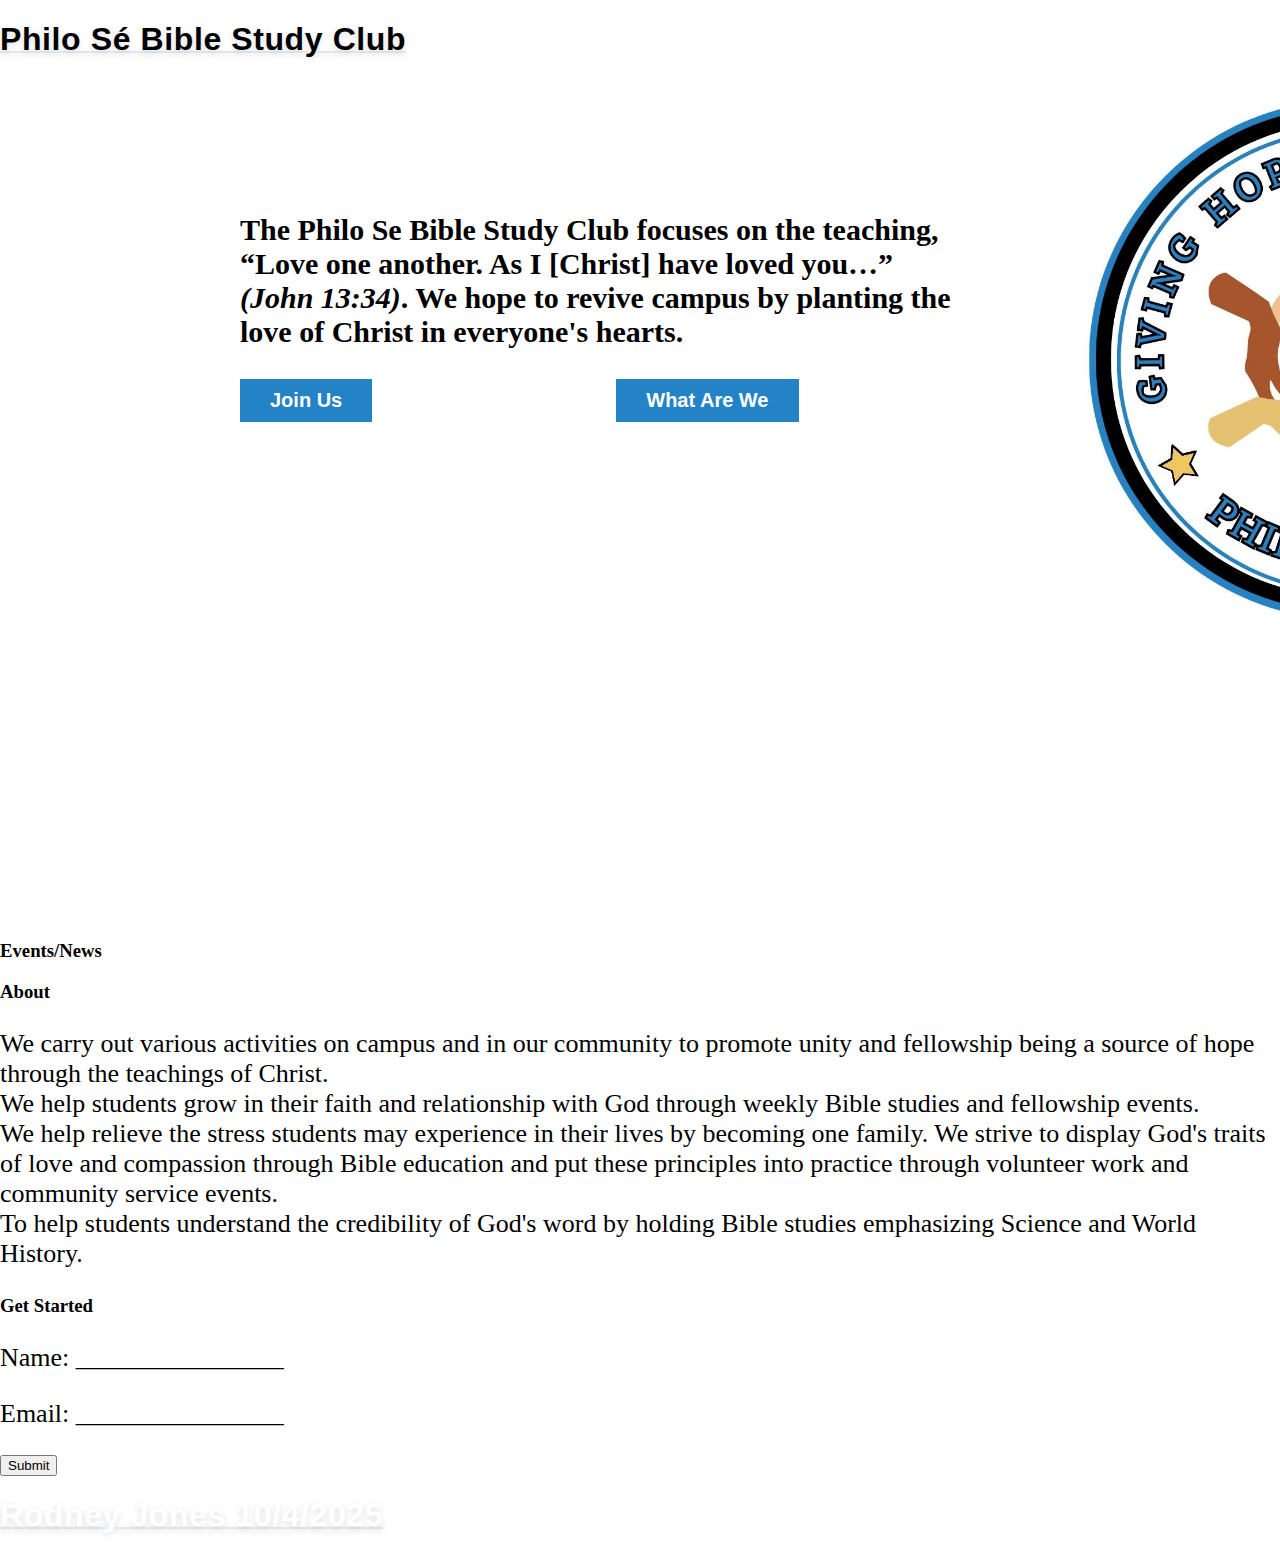
<file: webdevelopment/index.html>
<!DOCTYPE html> <!--Declares the page as an HTML5 document-->
<html lang="en-US"> <!--Root tag with a language attribute for accessibility-->

<!--
Name: Rodney Jones
Date: 10/3/2025
Page: Home 
Description: Creating the Hero Section of a Website
-->

    <head> <!--Contains metadata and browser instructions-->
        <meta charset="utf-8"> <!--Character encoding-->
        <meta name="viewport" content="width=device-width, initial-scale=1.0"> <!--Mobile-friendly layout-->
        <title> Philo Sé Club Official Website </title> <!--Gives your page a title--> 
        <link rel="stylesheet" href="style.css"> <!--A link to an external CSS file-->
    </head>

    <body> <!--A sample heading for visual testing-->
            
     <header> <!--section that will later contain your logo and navigation-->

        </header>
        
        <section id="hero"> <!--A hero section with a heading and a blockquote-->
            <div class="hero"> <!--Container for hero content, since my section and div is called hero, would it affect the code?--> 
                <div class="info">
                    <h1> Philo Sé Bible Study Club </h1> 
                    <blockquote>  <p>The Philo Se Bible Study Club focuses on the teaching, <br>
                    “Love one another. As I [Christ] have loved you…” <em><br>(John 13:34)</em>. 
                    We hope to revive campus by planting the <br>love of Christ in everyone's hearts. </p></blockquote>
                    <button class="join-button">Join Us</button>
                    <button class="we-button">What Are We</button> 
                </div>
            </div>
        </section>
            
            <h3> Events/News </h3>
            <!--3 columns of different events and news (Past,Upcoming)-->
            <h3> About </h3>

            <p> We carry out various activities on campus and in our community to promote unity and fellowship being a source of hope through the teachings of Christ.
                <br>We help students grow in their faith and relationship with God through weekly Bible studies and fellowship events.
                <br> We help relieve the stress students may experience in their lives by becoming one family.
                We strive to display God's traits of love and compassion through Bible education 
                and put these principles into practice through volunteer work and community service events.
                <br>To help students understand the credibility of God's word by holding Bible studies emphasizing Science and World History. 
 
            </p>
                
            <h3> Get Started </h3> <!--Simple sign up sheet will name and email-->
            <p> Name: ________________ </p>
            <p> Email: ________________ </p>
            <button type="submit"> Submit </button>

     <footer> <!--section that contains your name and current date-->
            <h1> Rodney Jones 10/4/2025</h1>
        </footer>
    
    </body>


</html>
</file>
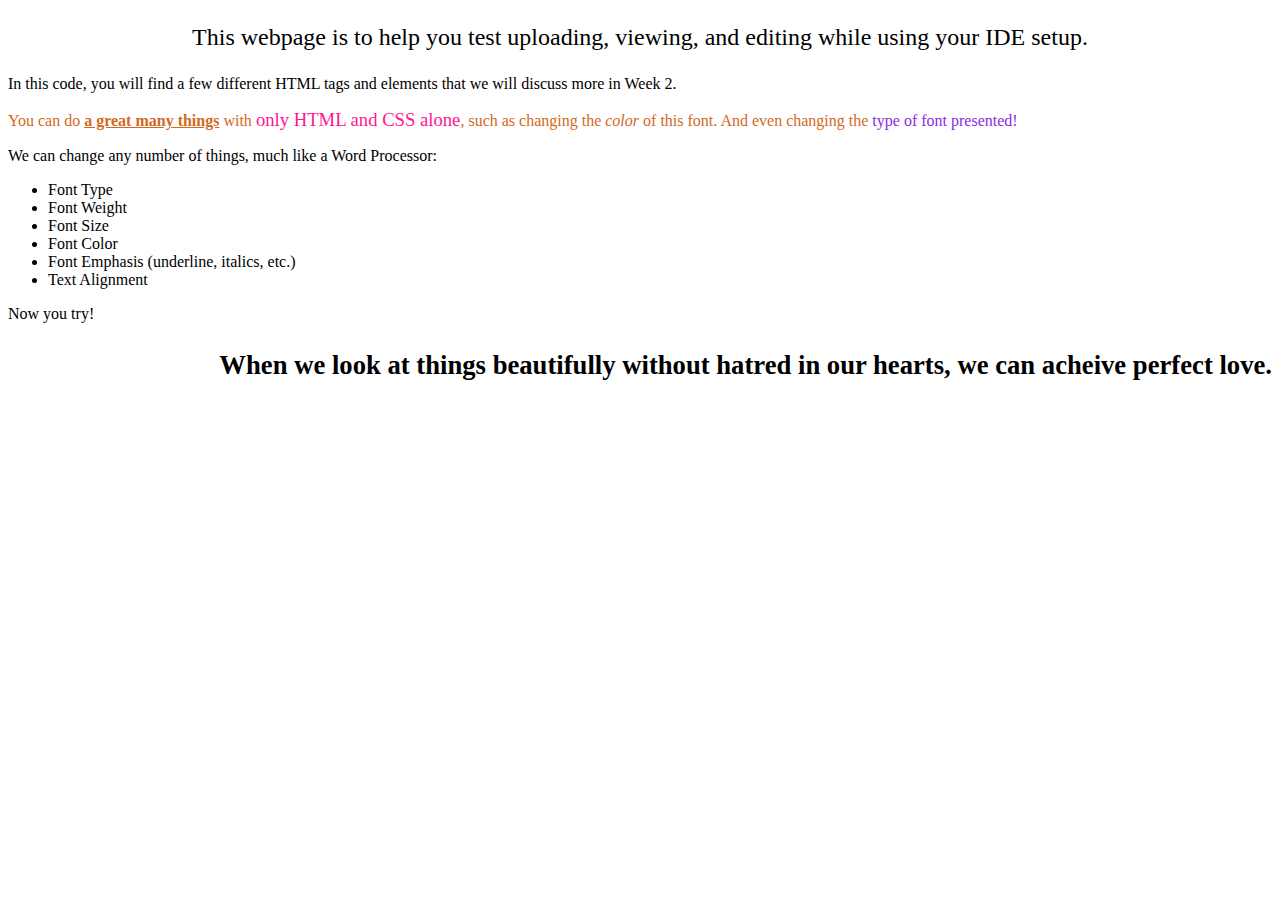
<file: webpageTest.html>
<!DOCTYPE html>
<html lang="en-US">
<head>
    <title>testing your website</title>
    <meta charset="utf-8">
</head>
<body>
<p style="text-align: center; font-size: 18pt;">This webpage is to help you test uploading, viewing, and editing while using your IDE setup.</p>
    
<p>In this code, you will find a few different HTML tags and elements that we will discuss more in Week 2.</p>
    <p style="color:chocolate;">You can do <span style="font-weight: 600; text-decoration: underline;"> a great many things</span> with <span style="font-size: 14pt; color: deeppink;">only HTML and CSS alone</span>, such as changing the <em>color</em> of this font. And even changing the <span style="font-family: cursive; color:blueviolet;"> type of font presented!</span></p>
    <p>We can change any number of things, much like a Word Processor:</p>
    <ul>
    <li>Font Type</li>
        <li>Font Weight</li>
        <li>Font Size</li>
        <li>Font Color</li>
        <li>Font Emphasis (underline, italics, etc.)</li>
        <li>Text Alignment</li>
    </ul>
    <p> Now you try! </p>
    <p style="text-align: right; font-weight: bold; font-size: 20pt;"> When we look at things beautifully without hatred in our hearts, we can acheive perfect love.</p>
    
</body>
</html>
</file>
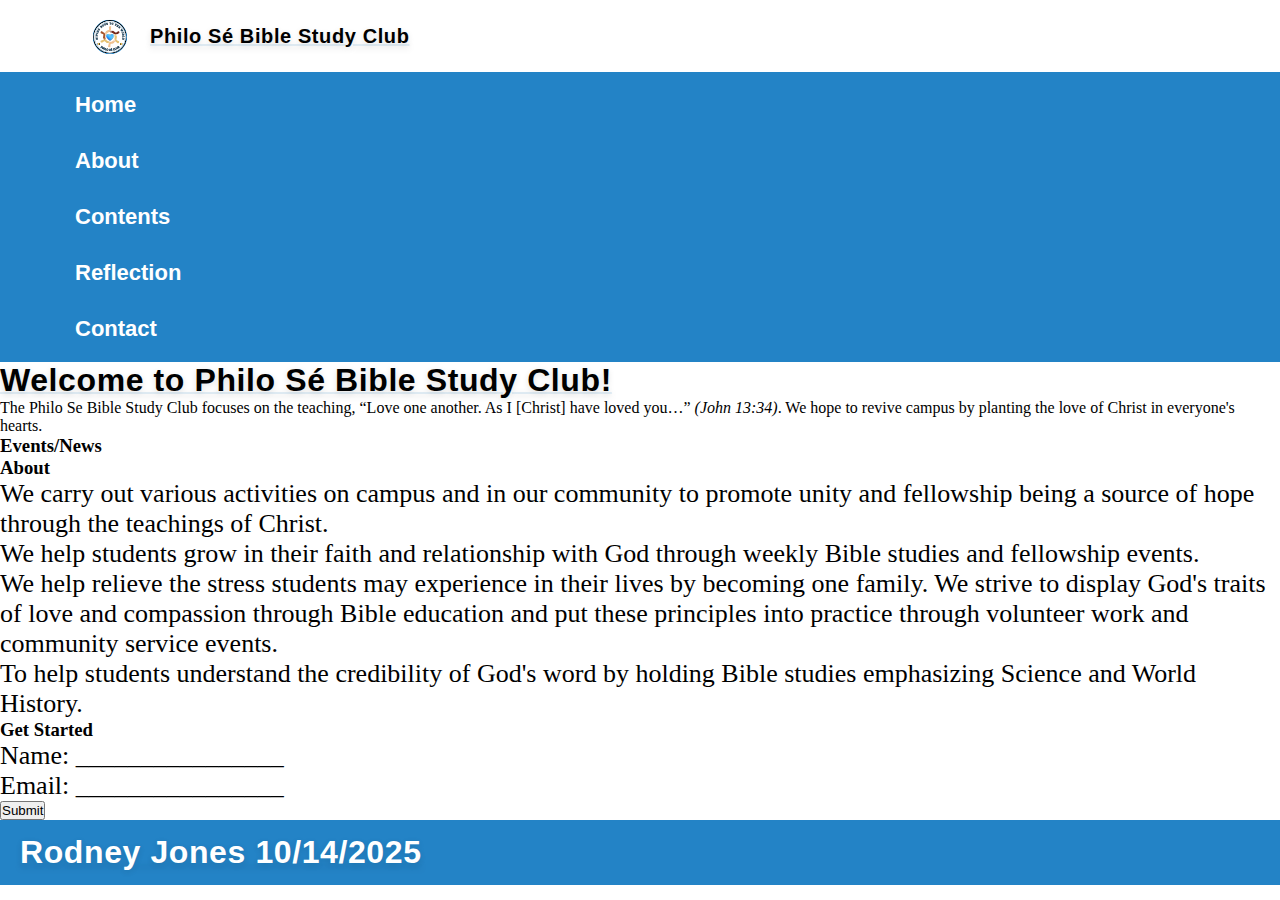
<file: webdevelopment/JonesTemplate.html>
<!DOCTYPE html> <!--Declares the page as an HTML5 document-->
<html lang="en-US"> <!--Root tag with a language attribute for accessibility-->

<!--
Name: Rodney Jones
Date: 10/14/2025
Page: Template
Description: Adding nav and header to template
-->

    <head> <!--Contains metadata and browser instructions-->
        <meta charset="utf-8"> <!--Character encoding-->
        <meta name="viewport" content="width=device-width, initial-scale=1.0"> <!--Mobile-friendly layout-->
        <title> Philo Sé Club Official Website </title> <!--Gives your page a title--> 
        <link rel="stylesheet" href="style.css"> <!--A link to an external CSS file-->
        <link rel="stylesheet" href="nav.css">
    </head>

    <body> <!--A sample heading for visual testing-->
            
     <header> <!--section that will later contain your logo and navigation-->
        <div class="header-top">
            <!-- <a href="https://watv.org" class="site-logo"> -->
                <img src="Logo_PhiloSe.svg" alt="Logo">
            <h1> Philo Sé Bible Study Club </h1> 
          </div>
        <nav class="nav">
            <nav class="main-nav">
             <ul>
                <li><a href="index.html">Home</a></li>
                <li><a href="about.html">About</a></li>
                <li><a href="events.html">Contents</a></li>
                <li><a href="events.html">Reflection</a></li>
                <li><a href="contact.html">Contact</a></li>
             </ul>
            </nav>
            <!-- <nav class="secondary-nav">
                <ul>
                    <li><a href="#">Login</a></li>
                    <li><a href="#">🌐 English</a></li>
                </ul>
            </nav> -->
        </nav>    
        </div>
        </header>
        
        <h1> Welcome to Philo Sé Bible Study Club! </h1> 
            <blockquote>  The Philo Se Bible Study Club focuses on the teaching, 
                “Love one another. As I [Christ] have loved you…” <em>(John 13:34)</em>. We hope to revive campus by planting the love of Christ in everyone's hearts. </blockquote>
            <h3> Events/News </h3>
            <!--3 columns of different events and news (Past,Upcoming)-->
            <h3> About </h3>

            <p> We carry out various activities on campus and in our community to promote unity and fellowship being a source of hope through the teachings of Christ.
                <br>We help students grow in their faith and relationship with God through weekly Bible studies and fellowship events.
                <br> We help relieve the stress students may experience in their lives by becoming one family.
                We strive to display God's traits of love and compassion through Bible education 
                and put these principles into practice through volunteer work and community service events.
                <br>To help students understand the credibility of God's word by holding Bible studies emphasizing Science and World History. 
 
            </p>
                
            <h3> Get Started </h3> <!--Simple sign up sheet will name and email-->
            <p> Name: ________________ </p>
            <p> Email: ________________ </p>
            <button type="submit"> Submit </button>

     <footer> <!--section that contains your name and current date-->
            <h1> Rodney Jones 10/14/2025</h1>
        </footer>
    
    </body>


</html>
</file>
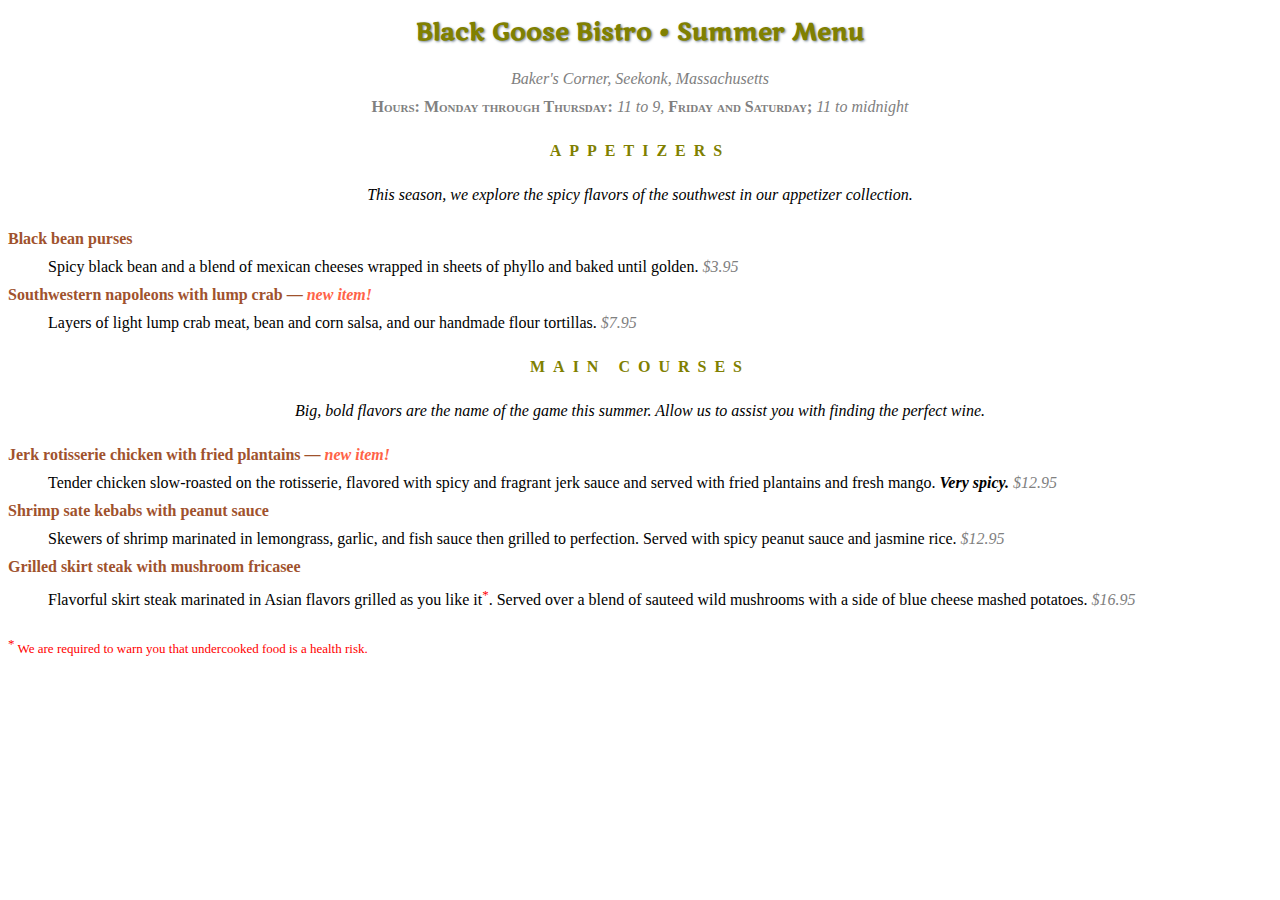
<file: webdevelopment/menu.html>
<!DOCTYPE html >
<html lang="en">

<head>
<meta charset="utf-8">
<title>Black Goose Bistro Summer Menu</title>
<link href="https://fonts.googleapis.com/css2?family=Marko+One&display=swap" rel="stylesheet">
<style>
   body {
    font-family: Georgia, serif;
    font-size: 100%;
    line-height: 1.75em;
	}
  h1 {
    font: bold 1.5em "Marko One", Georgia, serif;
    color: olive;
    text-shadow: .05em .05em .1em lightslategray;
	}
  h2 {
    font-size: 1em;
    text-transform: uppercase;
    letter-spacing: .5em;
    color: olive;

  }
  dt {
    font-weight: bold;
    color: sienna;
  }
  strong {
    font-style: italic;
  }
  dt strong {
    color: tomato;
  }
  #info p { 
    font-style: italic; 
    color: gray;
  }
  .price {
    font-family: Georgia, serif;
    font-style: italic;
    color: gray;
   }
  .label {
    font-weight: bold;
    font-variant: small-caps;
    font-style: normal;
   }
  p.warning, sup {
    font-size: small;
    color: red;
  }
  h1, h2, #info { 
    text-align: center;
	}
  h2 + p { 
    text-align: center;
    font-style: italic;
  }

</style>
</head>


<div id="info">
	<h1>Black Goose Bistro &bull; Summer Menu</h1>

	<p>Baker's Corner, Seekonk, Massachusetts<br>
	<span class="label">Hours: Monday through Thursday:</span> 11 to 9, <span class="label">Friday and Saturday;</span> 11 to midnight</p>
</div>

<div id="appetizers">
	<h2>Appetizers</h2>
	<p>This season, we explore the spicy flavors of the southwest in our appetizer collection.</p>
	<dl>
		<dt>Black bean purses</dt>
		<dd>Spicy black bean and a blend of mexican cheeses wrapped in sheets of phyllo and baked until golden. <span class="price">$3.95</span></dd>

		<dt class="newitem">Southwestern napoleons with lump crab &mdash; <strong>new item!</strong></dt>
		<dd>Layers of light lump crab meat, bean and corn salsa, and our handmade flour tortillas. <span class="price">$7.95</span></dd>
	</dl>
</div>

<div id="entrees">

	<h2>Main courses</h2>
	<p>Big, bold flavors are the name of the game this summer. Allow us to assist you with finding the perfect wine.</p>
	<dl>
		<dt class="newitem">Jerk rotisserie chicken with fried plantains &mdash; <strong>new item!</strong></dt>
		<dd>Tender chicken slow-roasted on the rotisserie, flavored with spicy and fragrant jerk sauce and served with fried plantains and fresh mango. <strong>Very spicy.</strong> <span class="price">$12.95</span></dd>

		<dt>Shrimp sate kebabs with peanut sauce</dt>
		<dd>Skewers of shrimp marinated in lemongrass, garlic, and fish sauce then grilled to perfection. Served with spicy peanut sauce and jasmine rice. <span class="price">$12.95</span></dd>

		<dt>Grilled skirt steak with mushroom fricasee</dt>
		<dd>Flavorful skirt steak marinated in Asian flavors grilled as you like it<sup>*</sup>. Served over a blend of sauteed wild mushrooms with a side of blue cheese mashed potatoes. <span class="price">$16.95</span></dd>
	</dl>
</div>

<p class="warning"><sup>*</sup> We are required to warn you that undercooked food is a health risk.</p>

</body>
</html>
</file>
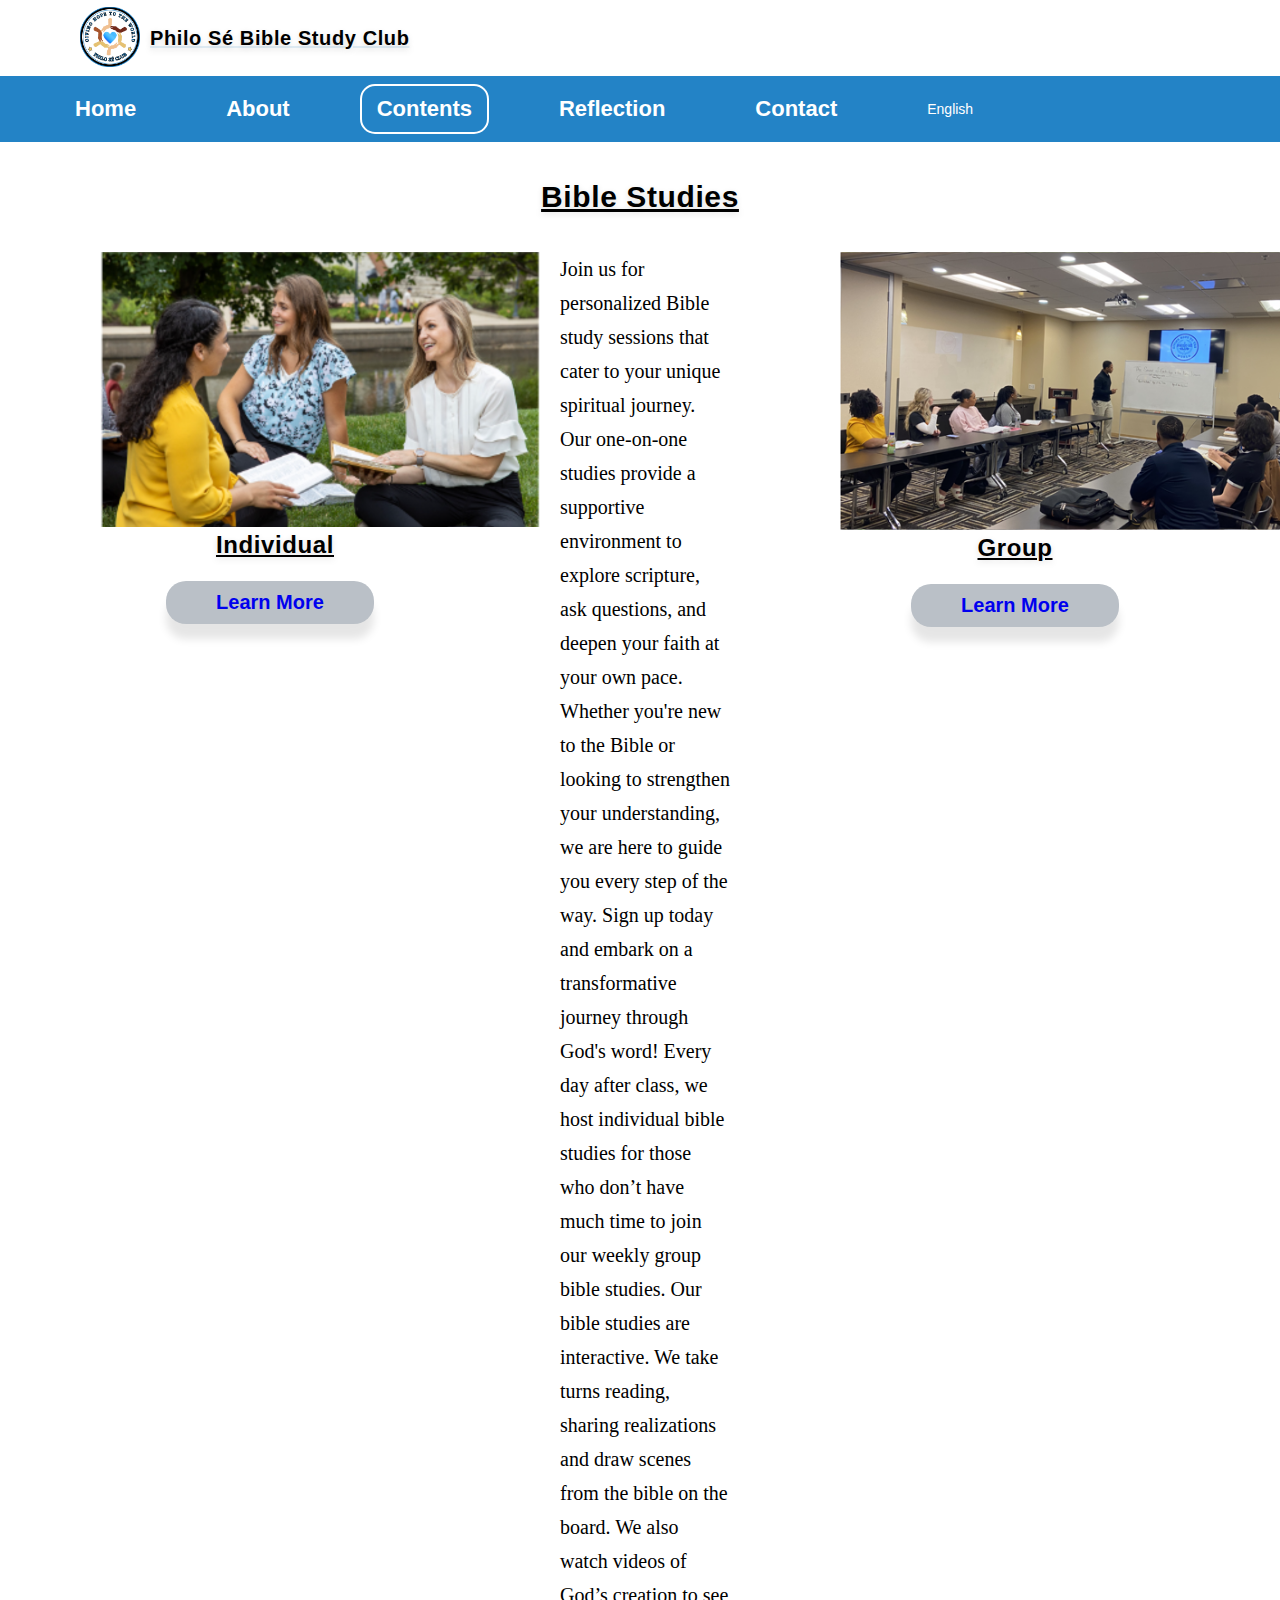
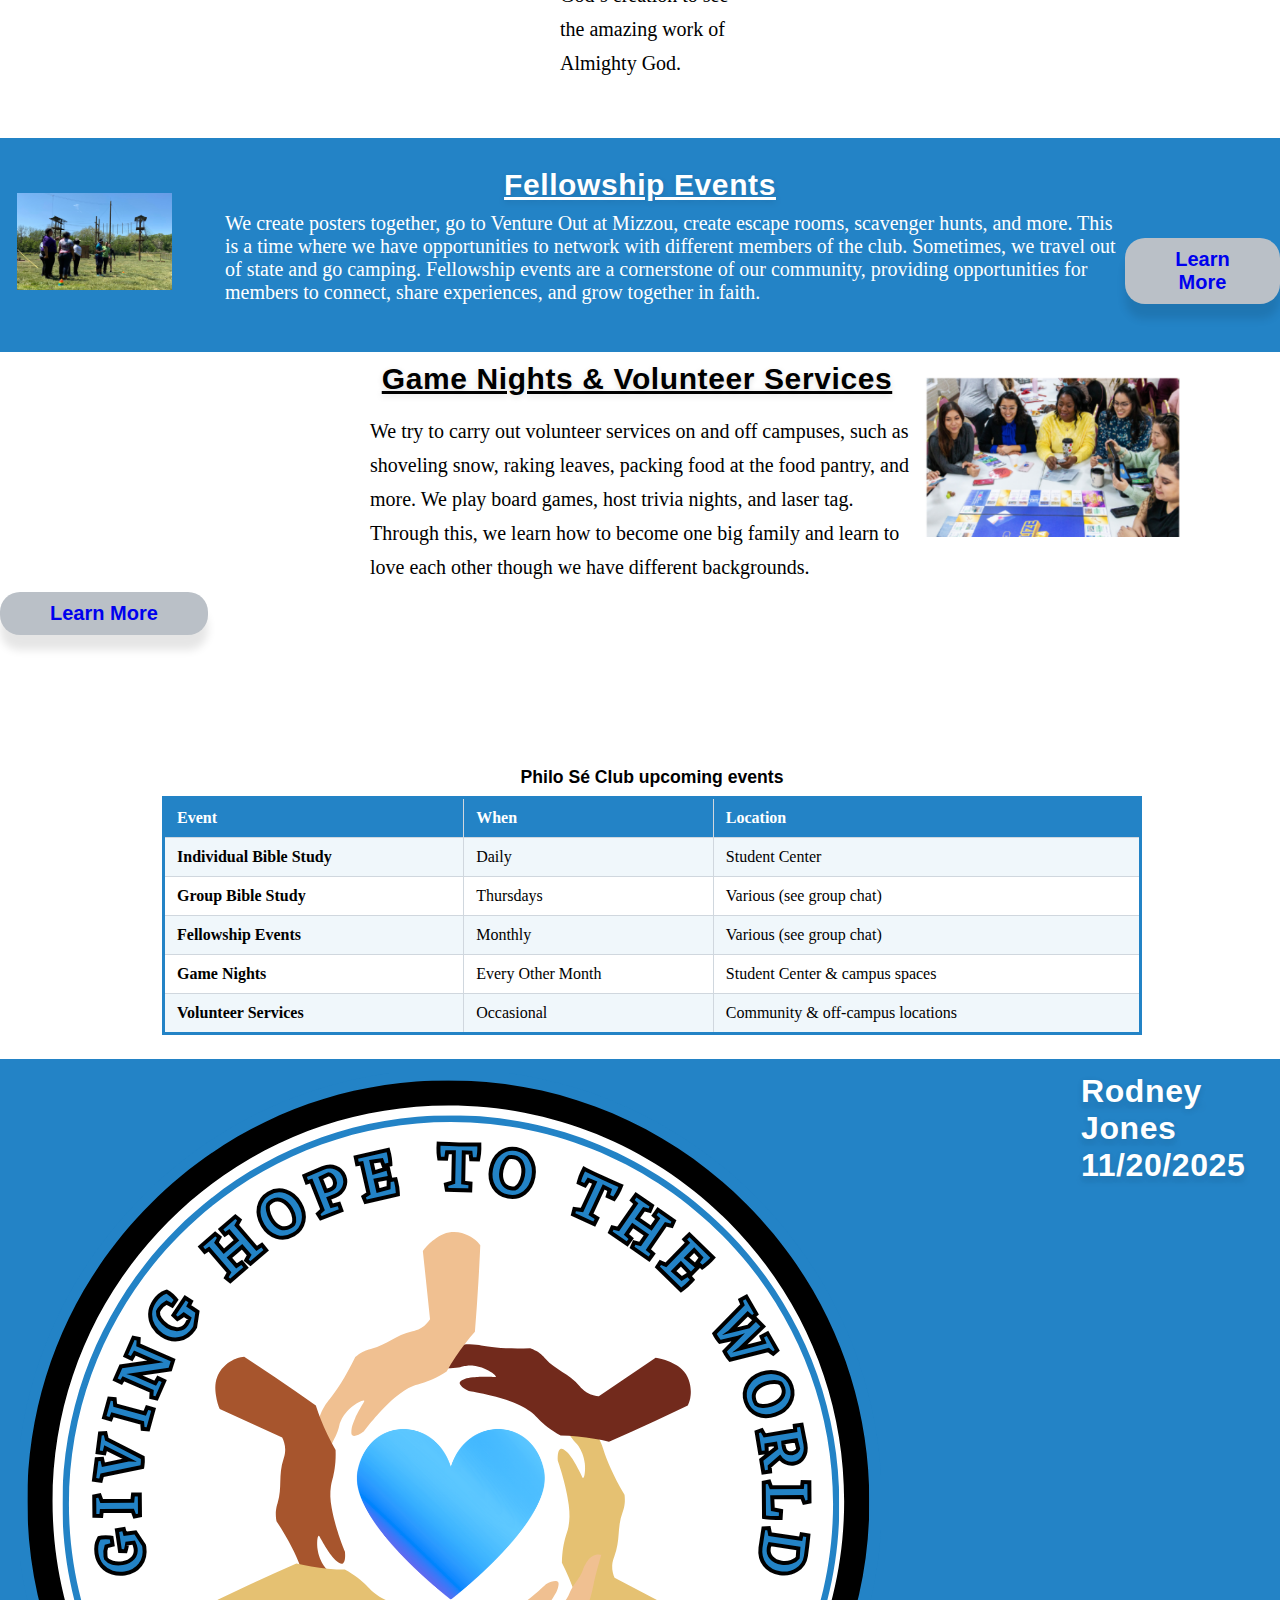
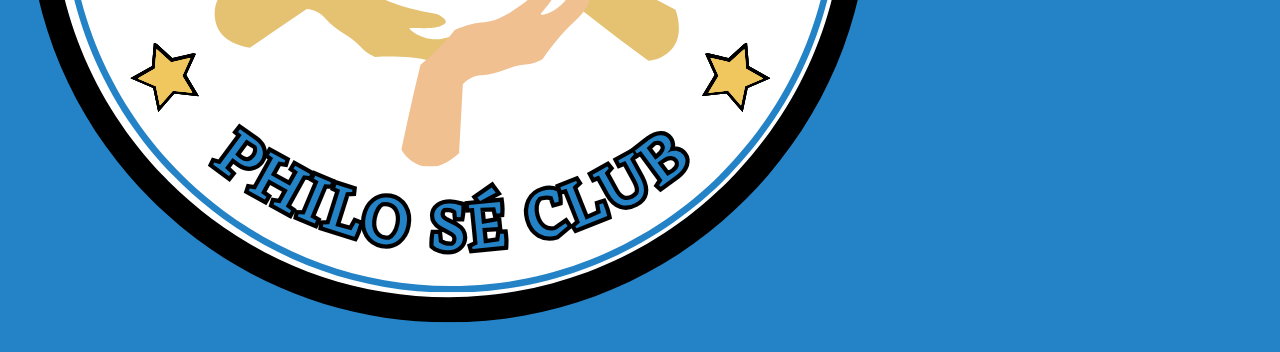
<file: webdevelopment/project.html>
<!DOCTYPE html> <!--Declares the page as an HTML5 document-->
<html lang="en-US"> <!--Root tag with a language attribute for accessibility-->

<!--
Name: Rodney Jones
Date: 11/15/2025
Page: Project page
Description: Contents page for Philo Sé Club
-->

<head> <!--Contains metadata and browser instructions-->
        <meta charset="utf-8"> <!--Character encoding-->
        <meta name="viewport" content="width=device-width, initial-scale=1.0"> <!--Mobile-friendly layout-->
        <title> Content - Philo Sé Club </title> <!--Gives your page a title--> 
        <link rel="stylesheet" href="style.css"> <!--A link to an external CSS file-->
        <link rel="stylesheet" href="nav.css"> <!--A link to nav CSS file-->
        <link rel="icon" type="image/x-icon" href="Media/favicon.ico">
    </head>

    <body> <!--A sample heading for visual testing-->
            
    <header> <!--section that will later contain your logo and navigation-->
        <div class="header-top">
            <div class="site-logo">
                <img src="Logo_PhiloSe_Transparent-Copy.png" alt="Circular emblem showing six hands in different skin tones forming a ring and cupping a bright blue heart at the center; white badge with thin black and blue border; outer text reads GIVING HOPE TO THE WORLD and PHILO SÉ CLUB; tone conveys warmth, unity, and hope">
            </div>
            <h1> Philo Sé Bible Study Club </h1> 
        </div>

        <nav>
             <ul class="main-nav">
                <li><a href="index.html">Home</a></li>
                <li><a href="about.html">About</a></li>
                <li><a class= "active-about" href="project.html">Contents</a>
                <ul class="dropdown-2">
                        <li class="dropdown-2-li"><a href="#word-of-god">Word of God</a></li>
                        <li class="dropdown-2-li"><a href="#family">Family</a></li>
                        <li class="dropdown-2-li"><a href="#fellowship">Fellowship</a></li>
                    </ul>
                </li>
                <li><a href="reflection.html">Reflection</a></li>
                <li><a href="contact.html">Contact <span class="symbol">*</span></a>
                    <ul class="dropdown">
                        <li class="dropdown-li"><a href="#">Sign Up</a></li>
                        <li class="dropdown-li"><a href="#">Schedule Study</a></li>
                        <li class="dropdown-li"><a href="#">Frequently Asked Questions</a></li>
                    </ul>
                </li>
            <!-- <div class="secondary-nav-2"> -->
                    <!-- <li><a href="login" class="split">Notifications</a></li> -->
                    <!--<img src="World icon.jpg" alt="Globe Icon"> --> 
                    <li><a href="lang" class="split">English</a></li>
                    <!-- <span class="search">Search</span> -->
            <!-- </div> -->
        </ul>
        </nav>   
        <div class="hamburger">
            <input type="checkbox" id="menu-toggle" />
            <label for="menu-toggle" class="hamburger">☰</label>
            <nav class="mobile-menu">
                <ul class="main-nav">
                <li><a href="index.html">Home</a></li>
                <li><a href="about.html">About</a></li>
                <li><a href="project.html">Contents</a></li>
                <li><a href="reflection.html">Reflection</a></li>
                <li><a href="contact.html">Contact</a></li>
        </ul>
            </nav>
        </div>
        </header>
    <main>
        <div class="content-title">
            <h1> Bible Studies</h1>
        </div>
        <div class="row1" id="word-of-god">
            <div class="row1-left">
                <img src="Media/individual-pic.png" alt="Individual bible studies image">
                <h2 class="individual-title">Individual</h2>
                <div class="row1-leftbutton">
                <button class="individualbtn"><a href="#">Learn More</a></button>
            </div>
            </div>

            <div class="row1-captions">
                <p> Join us for personalized Bible study sessions that cater to your unique spiritual journey. 
                    Our one-on-one studies provide a supportive environment to explore scripture, ask questions, and deepen your faith at your own pace. 
                    Whether you're new to the Bible or looking to strengthen your understanding, we are here to guide you every step of the way. 
                    Sign up today and embark on a transformative journey through God's word! Every day after class, we host individual bible studies for those who don’t have much time to join our weekly group bible studies. 
                    Our bible studies are interactive. We take turns reading, sharing realizations and draw scenes from the bible on the board. 
                    We also watch videos of God’s creation to see the amazing work of Almighty God. </p>
                    <br>
                    <!-- <p> Our group Bible studies offer a dynamic and engaging way to connect with others while exploring the teachings of the Bible. 
                    Join us in a welcoming community where we dive into scripture together and support one another in our spiritual growth. 
                    Whether you're looking to deepen your understanding of the Bible or simply seeking the meaning of life, our group studies are the perfect place to start. 
                    Come be a part of our vibrant community and experience the power of collective learning through God's word! We host weekly group bible studies every Thursday evening. 
                    During these sessions, we read passages from the Bible, discuss their meanings, and share how they relate to our daily lives. 
                    We also engage in activities such as role-playing biblical stories and group prayers to strengthen our faith and fellowship. 
                    These gatherings provide a supportive environment where members can grow spiritually and build strong relationships with one another.</p> -->
            </div>
            <div class="row1-right">
                <img src="Media/Group study.png" alt="Group bible studies image">
                <h2 class="group-title"> Group </h2>
                <div class="row1-rightbutton">
                <button class="groupbtn"><a href="#">Learn More</a></button>
            </div>
            </div>

            

        </div>

        <div class="row2" id="fellowship">
            <div class="row2image">
                <img src="Media/fellowship-pic.png" alt="Fellowship Events image">
            </div>
            
            <div class="row2-captions">
                <h2> Fellowship Events </h2>
                <p>We create posters together, go to Venture Out at Mizzou, create escape rooms, scavenger hunts, and more. 
                    This is a time where we have opportunities to network with different members of the club. 
                    Sometimes, we travel out of state and go camping. 
                Fellowship events are a cornerstone of our community, providing opportunities for members to connect, share experiences, and grow together in faith.</p>

                    <br> 
                <!-- <p> Fellowship events are a cornerstone of our community, providing opportunities for members to connect, share experiences, and grow together in faith. 
                    These gatherings foster a sense of belonging and support, allowing individuals to build meaningful relationships while exploring -->
            </div>
            <div class="row2-button">
                <button><a href="#">Learn More</a></button>
            </div>
        </div>

        <div class="row3" id="family">
            <div class="row3image">
                <img src="Media/gamenight-pic.png" alt="Game nights image">
            </div>
            
            <div class="row3-captions">
                <h2> Game Nights & Volunteer Services </h2>
                <p>We try to carry out volunteer services on and off campuses, such as shoveling snow, raking leaves, packing food at the food pantry, and more. 
                    We play board games, host trivia nights, and laser tag. 
                    Through this, we learn how to become one big family and learn to love each other though we have different backgrounds.</p>
            </div>
            <div class="row3-button">
                <button><a href="#">Learn More</a></button>
            </div>
        </div>
                <!-- Events table -->
                <section class="project-table-section">
                    <table class="project-table">
                        <caption>Philo Sé Club upcoming events</caption>
                        <thead>
                            <tr>
                                <th scope="col">Event</th>
                                <th scope="col">When</th>
                                <th scope="col">Location</th>
                            </tr>
                        </thead>
                        <tbody>
                            <tr>
                                <th scope="row">Individual Bible Study</th>
                                <td>Daily</td>
                                <td>Student Center</td>
                            </tr>
                            <tr>
                                <th scope="row">Group Bible Study</th>
                                <td>Thursdays</td>
                                <td>Various (see group chat)</td>
                            </tr>
                            <tr>
                                <th scope="row">Fellowship Events</th>
                                <td>Monthly</td>
                                <td>Various (see group chat)</td>
                            </tr>
                            <tr>
                                <th scope="row">Game Nights</th>
                                <td>Every Other Month</td>
                                <td>Student Center &amp; campus spaces</td>
                            </tr>
                            <tr>
                                <th scope="row">Volunteer Services</th>
                                <td>Occasional </td>
                                <td>Community &amp; off-campus locations</td>
                            </tr>
                        </tbody>
                    </table>
                </section>
    </main>

            <div class="line"></div>
     <footer> <!--section that contains your name and current date-->
            <div class="footer-logo">
        <img src="Logo_PhiloSe_Transparent-Copy.png" alt="Logo">
        </div>
        <h1> Rodney Jones 11/20/2025</h1>
        </footer>
    
    </body>


</html>
</file>
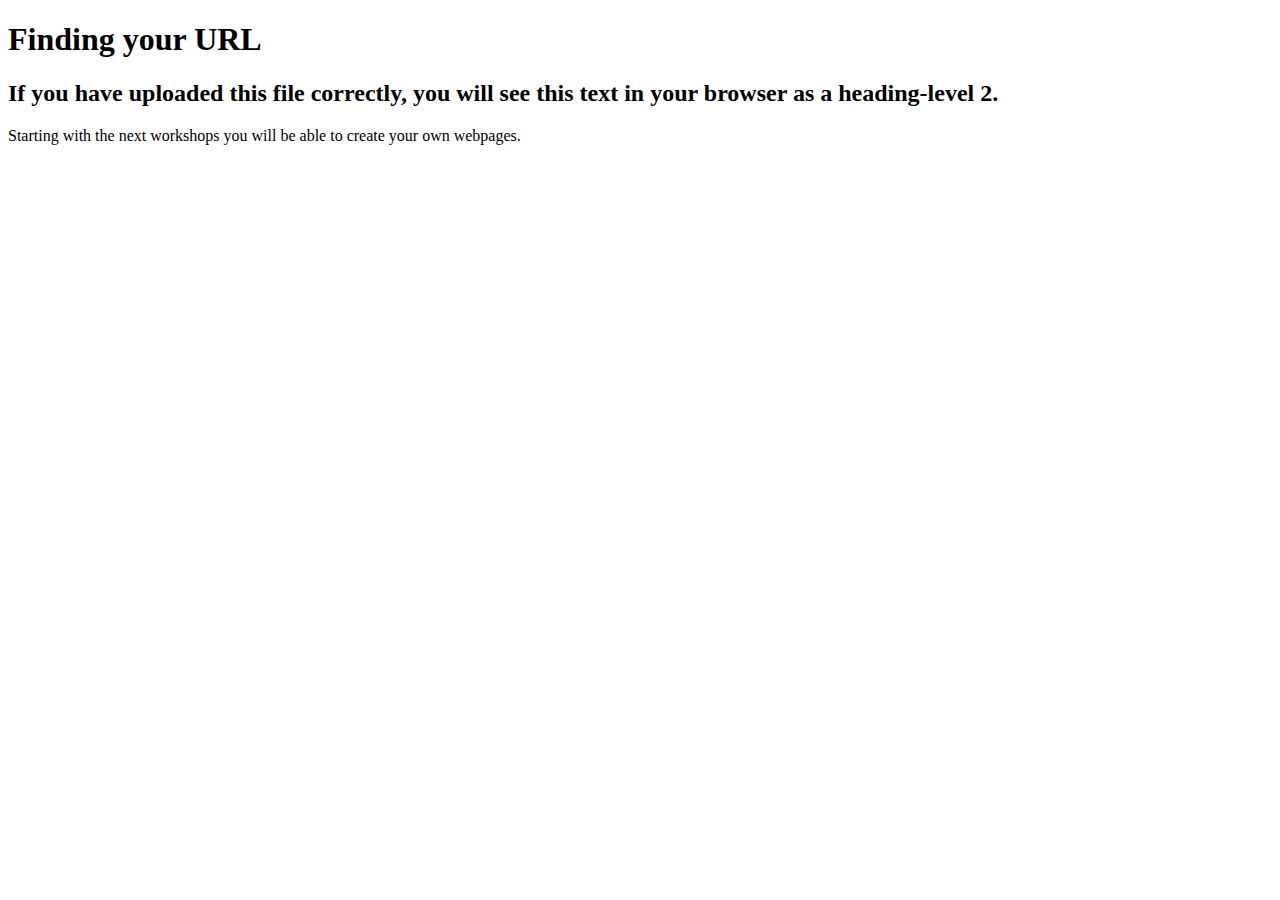
<file: webdevelopment/test.html>
<!DOCTYPE html>
<html>
    
    <head>
        <meta charset="utf-8">
       <title>Finding Your URL</title>
        <meta name="description" content="Finding your URL in GitHub">
    </head>
    <body>
        
        <h1>Finding your URL</h1>
        <h2>If you have uploaded this file correctly, you will see this text in your browser as a heading-level 2.</h2>
        
        <p>
            Starting with the next workshops you will be able to create your own webpages.
        </p>
        
    
    </body>
</html>
</file>
<file: webdevelopment/style.css>
/* Custom font from Google Fonts applied to site */

/* General Styles
(colors, fonts, etc.) Primary color - #fff
Primary color - #2383c6
Secondary color - #32373c
Accent color - #cf2e2e*/

/* Header Styles */

body {
  margin: 0;
  padding: 0;
}

header, .header-top, nav, .main-nav {
  position: relative;
  z-index: 1000;
}

.main-nav .dropdown,
.main-nav .dropdown-2,
.hamburger .mobile-menu,
.mobile-menu,
.dropdown,
.dropdown-2 {
  position: absolute;
  z-index: 2000; 
}

video, .vision-about img, .contact-hero img {
  position: relative;
  z-index: 0;
}

/* Custom styles for all <h1 or h2> elements */
h1, h2 {
  color: #000000; /* heading color */
  font-family: Arial, Helvetica, sans-serif;
  /* subtle tracking for readability */
  letter-spacing: 0.6px;
  /* soft drop for depth */
  text-shadow: 0 2px 6px rgba(0,0,0,0.12);
  /* give headings a light underline for emphasis */
  text-decoration: underline;
  text-decoration-thickness: 2px;
  text-decoration-color: rgba(35,131,198,0.12);
}

p {
  font-size: 26px;
}
  /* Project page: make rows stack and images fit on small screens */
  .content-title {
    font-size: 28px;
    margin-top: 10px;
    padding: 8px;
    text-align: center;
  }

/* Custom font from Google Fonts applied to site */
.content-title, .content-title h1 {
  font-family: 'Montserrat', sans-serif;
}



html {
  font-family: 'EB Garamond', Garamond, serif;
}

.hero .info {
  width: 90%;
  height: 100%;
  max-width: 1000px;
  margin: 0;
} 

 .hero {
  width: 100%;
  height: 100vh;
  background: url(Logo_PhiloSe.jpg) no-repeat center center/cover;
  background-size: contain;
  background-position: 900px -110px;
} 

.info p{
  color: black;
  font-weight: bold;
  padding-left: 200px;
  padding-top: 125px;
  margin-bottom: 30px;
  font-size: 30px;
}

.hero .info button {
  background-color: #2383c6; /* Default background color */
  color: white; /* Default text color */
  font-family: Arial, Helvetica, sans-serif;
  font-weight: bold;
  font-size: 20px;
  padding: 10px 30px;
  border: none;
  position: relative;
  margin-left: 240px;
  cursor: pointer;
  transition: background-color 0.3s ease; /* Smooth transition for background color */
}

.hero .info .join-button:hover {
  color: #ffffff7e; /* Text color on hover */
  background-color: #1c3168; /* Background color on hover */
}


.hero .info a:hover {
  color: #ffffff; /* Text color on hover */
  background-color: #2383c6; /* Background color on hover */
  text-decoration: underline;
}

.hero .info a{
  color: #592ecf; /* Link color */
  font-size: 24px; /* Font size */
  background-color: #bac0c7; /* Background color */
  border:  solid #2383c6; /* Border color */
  border-width: 3px; /* Border width */
  padding: 7px 50px; /* Padding around the link */
  border-radius: 20px; /* Rounded corners */
  text-decoration: none; /* Remove underline */
  margin-left: 40px;
  font-weight: bold;
  position: relative;
  left: 155px;
  box-shadow: 0 15px 8px rgba(0, 0, 0, 0.1);
  transition: background-color 0.3s ease;
}



/* End of Hero */

/* About Section */
/* About List Styles */

.origin {
  display: grid;
  grid-template-columns: repeat(2, 1fr);
  grid-template-areas: 
    "p-origin h1-origin h1-origin h1-origin"
    "p-origin video video video"
}

.h1-origin {
  text-decoration: underline;
  font-size: 30pt;
  justify-self: center;
  padding: 25px;
}

.origin p {
  grid-area: p-origin;
  margin-left: 150px;
  width: 80%;
  font-size: 16pt;
  line-height: 1.5;
  color: black;
}
video {
  border: 4px solid #000000;
  grid-area: video;
  width: 65%;
  margin-left: 100px;
  position: relative;
  bottom: 70px;
}

.about-list ul {
  list-style-type: none;
  gap: 150px;
  margin-left: 150px;
  padding-top: 30px;
  font-size: 24px;  
  display: flex;
  font-family: Arial, Helvetica, sans-serif;
}

.about-list li {
  font-weight: bold;
  background-color: #2383c6;
  border-radius: 10px; 
  border: 3px solid #000000;
  color: #ffffff;
  padding: 10px 20px;
}

.about-list li:hover {
  background-color: #ffffff; 
  color: #2383c6; 
  border: none; 
  box-shadow: 0 15px 8px rgba(0, 0, 0, 0.1);
}


/* Vision Section */

.vision-about {
  position: relative;
  width: 100%;
}

.vision-about p{
  font-size: 16pt;
  padding: 0px 10px 10px;
  line-height: 2;
  color: black;
}
.vision-about img {
  border: 4px solid #000000; 
  float: left;
  width: 30%;
  margin-left: 125px;
  margin-top: 20px;
  margin-right: 50px;
}

.vision-about a{
  color: #592ecf; 
  font-size: 20px; 
  background-color: #bac0c7; 
  border:  solid #2383c6; 
  border-width: 3px; 
  padding: 5px 40px; 
  border-radius: 20px; 
  text-decoration: none; 
  font-weight: bold;
  position: relative;
  left: 10px;
  box-shadow: 0 15px 8px rgba(0, 0, 0, 0.1);
}
.vision-about a:hover {
  background-color: #2383c6; 
  color: white; 
  text-decoration: underline;
}

.motto h2{
  font-size: 26px;
  padding: 15px;
  margin: 100px 190px;
  border: #000000 solid 3px;
  border-radius: 25px;
  background-color: #2383c6;
  font-family: Arial, Helvetica, sans-serif;
  color: #ffffff;
  position: relative;
  top: 20px;
  text-align: center;
} 

.motto h2:hover {
  background-color: #ffffff; 
  color: #2383c6; 
  border: none; 
  box-shadow: 0 15px 8px rgba(0, 0, 0, 0.1);
}

/* Reflection */
.reflection {
  margin: 50px;
  font-size: 20px;
  line-height: 1.6;
  text-align: center;
}

.reflection h1 {
  font-size: 36px;
  text-decoration: underline;
  display: inline-block;
  margin-left: 15px;
  padding: 10px;
  border: 5px solid transparent; 
  border-image: linear-gradient(to right, #8c52ff, #5ce1e6); 
  border-image-slice: 2; 
}

.reflection p {
  text-indent: 2em;
  text-align: justify;
  border: 1px solid #ccc; 
  padding: 20px; 
  padding-top: 5px;
  margin: 15px 10px 20px 0px; 
  background-color: #f9f9f9; 
  border-radius: 10px; 
}

.reflection p::first-letter {
  font-size: 200%;
  font-weight: bold;
}

/* About Section */

.vision-about p::first-letter {
  font-size: 200%;
  font-weight: bold;
}

.p-origin::first-letter {
  font-size: 200%;
  font-weight: bold;
}

footer h1 {
  /* display: flex; */
  color: white;
}

footer {
  color: white;
  display: flex;
}
footer .footer {
  margin: 10px;
  width: 90px;
  color: white;
}
/* footer a {
  color: white;
  font-size: 16pt;
  text-decoration: none;
  font-weight: bold;
}
footer a:hover {
  text-decoration: underline;
} */


/* Contact Form Section Styles */
.contact-section {
    display: flex;
    flex-direction: row;
    justify-content: space-around;
    min-width: 600px; /* Minimum width for responsiveness */
    margin: 0 20px; /* Spacing around the section */
}

.contact-section h3 {
    margin-bottom: 20px;
    font-size: 1.5em;
}

/* Form Element Styles */


/* End of About Section */

/* Contact Page */

/* Contact Intro */
.contact-intro {
  display: flex; 
  justify-content: space-around; 
  align-items: flex-start; 
  flex-wrap: wrap; 
  gap: 20px; 
}

.column {
  flex: 1; 
  min-width: 280px; 
  padding: 20px;
  border: 1px solid #ccc;
  text-align: center;
  box-shadow: 2px 2px 5px rgba(0, 0, 0, 0.1);
  display: flex; 
  flex-direction: column; 
  justify-content: space-between; 
}

.column h3 {
  margin-top: 0;
  color: #333;
}

.column p {
  line-height: 1.6;
  color: #666;
  flex-grow: 1; /* Allows the paragraph to take up available space */
}

.button {
  background-color: #007bff;
  color: white;
  padding: 10px 20px;
  border: none;
  border-radius: 5px;
  cursor: pointer;
  font-size: 16px;
  margin-top: 15px; 
  align-self: center; 
}

.button:hover {
  background-color: #2383c6;
}

.contact-hero img {
  width: 100%;
  height: 800px;
  border: 3px solid #000000; 
  margin-top: 20px;
}

.contact-hero h1 {
  text-align: center;
  font-size: 40px;
  color: #000000;
  padding-top: 20px;
}

.contact-hero h2 {
  text-align: center;
  margin-top: 20px;
  font-size: 32px;
  color: #000000;
}

.contact-hero p {
  text-align: center;
  font-size: 24px;
  color: #333333;
  margin-top: 10px;
  text-decoration: underline;
}

/* span {
  color: red;
} */

/* Contact form */
.signup-form {
  width: 400px; /* Adjust width as needed */
  margin: 40px auto; /* Center the form */
  padding: 50px 150px;
  border: 2px solid #000000;
  border-radius: 8px;
  background-color: #2383c6;
  box-shadow: 0 2px 5px rgba(0, 0, 0, 0.1);
}

.signup-form h2 {
  text-align: center;
  margin-bottom: 25px;
  color: #333;
}

.submit-button {
  display: block;
  width: 100%;
  padding: 12px;
  background-color: #32373c;
  color: white;
  font-weight: bold;
  border: none;
  border-radius: 4px;
  font-size: 24px;
  cursor: pointer;
  transition: background-color 0.3s ease;
}

.submit-button:hover {
  background-color: #ffffff;
  color: #2383c6;
}

input[type=text], select, textarea, input[type=email] {
  width: 100%;
  padding: 12px;
  border: 1px solid #000000;
  border-radius: 4px;
  box-sizing: border-box;
  margin-top: 6px;
  margin-bottom: 16px;
  resize: vertical;
}

label {
  font-weight: bold;
  color: #ffffff;
  font-size: 14pt;
}
textarea {
  font-family: Arial, Helvetica, sans-serif;
  height: 100px;
}

/* Project page */

/* Row1 */

.content-title h1 {
  text-align: center;
  font-size: 30px;
  margin: 20px;
  margin-top: 20px;
  padding-bottom: 10px;
  color: #000000;
  text-decoration: underline;
}

.row1 {
  display: grid;
  grid-template-columns: repeat(3, 1fr);
  grid-template-areas: 
    "individualimage row1-captions groupimage"
    "individual-title row1-captions group-title"
    "row1-leftbutton row1-captions row1-rightbutton";
    ;
  gap: 20px;
}

.row1-left img {
  width: 440px;
  margin-left: 100px;
}

.row1-right img {
  width: 440px;
  margin-left: 90px;
}

.row1-captions p{
  font-size: 20px;
  color: #000000;
  grid-area: row1-captions;
  margin: 0;
  width: auto;
  max-width: 920px;
  line-height: 1.7;
  text-align: left;
}

.row1 .individual-title {
  grid-area: individual-title;
  text-align: center;
  text-decoration: underline;
  font-size: 24px;
  margin-left: 10px;
}

.row1 .group-title {
  grid-area: group-title;
  text-align: center;
  text-decoration: underline;
  font-size: 24px;
}
.row1-rightbutton {
  grid-area: row1-rightbutton;
  text-align: center;
  position: static;
  margin: 12px auto;
}

.row1-leftbutton {
  grid-area: row1-leftbutton;
  text-align: center;
  position: static;
  margin: 12px auto;
}

.row1 button { 
  font-size: 20px; 
  background-color: #bac0c7; 
  padding: 10px 50px; 
  border-radius: 20px; 
  text-decoration: none; 
  margin: 10px auto;
  font-weight: bold;
  position: static;
  box-shadow: 0 15px 8px rgba(0, 0, 0, 0.1);
  transition: background-color 0.3s ease;
  border: none;
  cursor: pointer; 
}

.row1 button:hover {
  background-color: #2383c6; 
  color: white; 
}

.row1 a:hover {
  color: #ffffff;   
}

/* Row2 */

.row2 {
  display: grid;
  grid-template-columns: repeat(3, 1fr);
  grid-template-areas: 
    "row2image row2imagecaption ."
    "row2-captions row2-captions row2-button"
    "row2-captions row2-captions .";
  padding: 30px 0px 30px 0px;
  background-color: #2383c6;
}

.row2image img{
  width: 100%;
  margin-left: 17px;
  margin-top: 25px;
}

.row2-captions p{
  font-size: 20px;
  color: #ffffff;
  width: 900px;
  margin-left: 70px;
}

.row2-captions h2 {
  font-size: 30px;
  display: flex;
  justify-content: center;
  
  padding-bottom: 10px;
  text-decoration: underline;
  color: #ffffff;
}

.row2 button { 
  font-size: 20px; 
  grid-area: row2-button;
  background-color: #bac0c7; 
  padding: 10px 40px; 
  border-radius: 20px; 
  text-decoration: none;   
  margin-top: 70px;
  font-weight: bold;
  /* position: relative;
  left: 355px; */
  justify-items: center;
  box-shadow: 0 15px 8px rgba(0, 0, 0, 0.1);
  transition: background-color 0.3s ease;
  border: none;
  cursor: pointer; 
}

.row2 button:hover {
  background-color: #ffffff; 
  color: #2383c6; 
}

.row2 a:hover {
  color: #2383c6;   
}

/* Row3 */  

.row3image img{
  float: right;
  width: 20%;
  margin-right: 100px;
  margin-top: 15px;
}

.row3-captions h2 {
  font-size: 30px;
  display: flex;
  justify-content: center;
  margin-left: 350px;
  justify-content: center;
  padding-bottom: 10px;
  margin-top: 10px;
  text-decoration: underline;
  color: #000000;
}

.row3-captions p {
  margin: 8px 12px;
  position: static;
}

.row3 button { 
  font-size: 20px; 
  background-color: #bac0c7; 
  padding: 10px 50px; 
  border-radius: 20px; 
  text-decoration: none; 
  margin-bottom: 100px;
  font-weight: bold;
  position: static;
  box-shadow: 0 15px 8px rgba(0, 0, 0, 0.1);
  transition: background-color 0.3s ease;
  border: none;
  cursor: pointer; 
}

.row3 button:hover {
  background-color: #2383c6; 
  color: white; 
}

.row3 a:hover {
  color: #ffffff;   
}

.row3-captions p{
  font-size: 20px;
  width: 900px;
  margin-left: 370px;
  line-height: 1.7;
}

/* Project table styles */
.project-table-section {
  width: 100%;
  display: flex;
  justify-content: center;
  margin: 24px 0;
}
.project-table {
  width: 90%;
  max-width: 980px;
  border-collapse: collapse;
  border: 3px solid #2383c6; 
  background: #ffffff;
}
.project-table caption {
  /* Custom font from Google Fonts applied to table caption */
  caption-side: top;
  font-family: 'Montserrat', sans-serif;
  font-weight: 700;
  font-size: 1.1rem;
  padding: 8px 0;
  color: #000000;
}
.project-table thead th {
  background-color: #2383c6;
  color: #ffffff;
  padding: 10px 12px;
  text-align: left;
}
.project-table th,
.project-table td {
  border: 1px solid #d0d7de;
  padding: 10px 12px;
}

.project-table tbody th {
  text-align: left;
}
.project-table tbody tr:nth-child(odd) {
  background-color: #f0f7fb; 
}
.project-table tbody tr:nth-child(even) {
  background-color: #ffffff;
}

@media screen and (max-width: 600px) {
  /* Make the events table more compact and fit narrow screens */
  .project-table {
    width: 100%;
    max-width: calc(100% - 16px);
    min-width: 0; /* allow table to shrink instead of forcing horizontal scroll */
    box-sizing: border-box;
    font-size: 14px;
    border-width: 2px;
  }
  .project-table thead {
    display: none;
  }
  .project-table tbody td,
  .project-table tbody th {
    display: block;
    width: 100%;
    box-sizing: border-box;
    padding: 8px 10px;
  }
  /* allow long words/locations to wrap instead of creating horizontal overflow */
  .project-table th,
  .project-table td { white-space: normal; word-break: break-word; overflow-wrap: anywhere; }
  /* Show field labels inside each stacked card using data-label attrs */
  .project-table tbody td::before,
  .project-table tbody th::before {
    content: attr(data-label);
    display: block;
    font-weight: 700;
    color: #2383c6;
    margin-bottom: 6px;
    font-size: 0.95em;
    text-transform: none;
  }
  .project-table tbody tr {
    margin-bottom: 10px;
    display: block;
    border: 1px solid #d0d7de;
    border-radius: 6px;
    overflow: hidden;
  }
  .project-table caption { font-size: 1rem; padding: 6px 0; }
  .project-table-section { padding: 0 8px; justify-content: flex-start; }
}


.project-table-section {
  overflow-x: auto;
  -webkit-overflow-scrolling: touch;
  padding: 0 12px;
}
.project-table {
  min-width: 0;
}

@media screen and (max-width: 768px) {
  .project-table caption {
    font-size: 1rem;
  }
  .project-table th,
  .project-table td {
    padding: 8px 10px;
    font-size: 14px;
  }
  .project-table tbody th {
    display: block;
    text-align: left;
    font-weight: 700;
  }
  .project-table tbody td {
    display: block;
  }
}
/* Mobile view for index.html hero and header */
@media only screen and (max-width: 768px) {
  p {
    font-size: 14px;
  }
  .vision p{
    font-size: 14px;
  }

  .hero .info {
    width: 100%;
    padding: 20px;
    box-sizing: border-box;
    text-align: center;
  }
  .hero .info p {
    font-size: 18px;
    padding: 0;
    margin: 20px 0;
    margin-bottom: 40px;
  }
  .hero .info button {
    width: 40%;
    position: relative;
    margin: 10px 0 10px 30px;
  }
  .hero .info a {
    padding: 10px 20px;
    font-size: 18px;
    position: relative;
    left: 0;
    margin-left: 20px;
  }
  .hero {
    background-position: 0px 250px;
  }
 
} 

/* About Page */
@media screen and (max-width: 768px) {
  
  .origin {
    display: block;
  }

  .h1-origin {
    font-size: 28pt;
    margin-left: 0;
    text-align: center;
    margin-top: 10px;
    margin-bottom: 10px;
  }

  video {
    width: 450px;
    margin-left: 15px;
    margin-top: 80px;
  }

  .origin p {
    font-size: 16pt;
    margin-left: 50px;
    line-height: 1.8;
    width: 81%;
  }

  .about-list {
    display: flex;
    justify-content: center;

  }

  .about-list ul {
    flex-direction: column;
    align-items: center;
    margin-left: 0;
    gap: 20px;
  }

  .about-list li {
    font-size: 20pt;
    padding: 10px 165px;
  }
  
  .vision-about img {
    width: 450px;
    margin-left: 15px;
    float: none;
  }

  .vision-about p {
    font-size: 16pt;
    padding-left: 60px;
    padding-top: 25px;
    line-height: 1.8;
  }

  .vision-about a {
    position: relative;
    left: 0;
    top: 0;
    padding: 5px 15px; 
    margin-left: 30px;
  } 

  .motto h2 {
    font-size: 22px;
    margin: 50px 10px;
    padding: 10px;
  }

  .p-origin {
    font-size: 8pt;
    margin-top: 0;
  }

  h1 {
    font-size: 26pt;
    margin-left: 0;
    padding: 10px;
  }


}

@media screen and (max-width: 480px) {
  video {
    width: 425px;
    margin-left: 5px;
    margin-top: 80px;
  }

  .vision-about img {
    width: 425px;
    margin-left: 5px;
    float: none;
  }

  .vision-about a {
    position: relative;
    left: 50;
    top: 0;
    margin: 0px !important;
    padding: 0;
  }

.vision-about p {
    font-size: 14pt;
    padding-left: 20px;
    padding-top: 25px;
    line-height: 1.8;
  }
}

/* Content page */

@media screen and (max-width: 768px) {
 .row1 {
    display: block;
    grid-template-columns: none;
    gap: 10px;
    padding: 0 10px;
  }

  .row1-left img,
  .row1-right img {
    width: 100%;
    margin: 10px 0;
    margin-left: 0;
  }

  .row1-captions p {
    width: auto;
    font-size: 16px;
    margin-top: 20px;
    padding: 0 10px 10px 10px;
    line-height: 1.5;
  }

  .row1-captions2 p {
    width: auto;
    font-size: 16px;
    margin-top: 20px;
    padding: 0 10px 10px 10px;
    line-height: 1.5;
  }

  .row1 .individual-title,
  .row1 .group-title {
    font-size: 24px;
    padding: 8px 0;
    margin: 0;
    text-align: center;
  }

  .row1-leftbutton,
  .row1-rightbutton {
    position: static;
    margin: 10px auto;
    right: 0;
    left: 0;
    text-align: center;
  }

  .row2 {
    display: flex;
    flex-direction: column;
    align-items: center;
    padding: 20px 10px;
    gap: 16px;
  }

  .row2image img {
    width: 100%;
    margin-left: 0;
  }

  .row2imagecaption {
    width: 100%;
    margin-top: 10px;
    display: flex;
    justify-content: center;
  }

  .row2imagecaption h2 {
    font-size: 28px;
    text-align: center;
    margin: 0 10px;
  }

  .row2-captions p {
    padding: 10px;
    font-size: 16px;
    width: auto;
    margin-left: 0;
    color: #ffffff;
  }

  .row3image img {
    width: 100%;
    margin: 0;
    float: none;
  }

  .row3-captions h2 {
    font-size: 20px;
    text-align: center;
    margin: 0 8px;
    padding: 6px 0;
  }

  .row3-captions p {
    width: auto;
    margin: 8px 12px;
    font-size: 16px;
    line-height: 1.6;
    color: #000000;
    text-align: left;
  }
  
  .row1-leftbutton button,
  .row1-rightbutton button,
  .row2 button,
  .row3 button {
    font-size: 18px;
    padding: 10px 30px;
    margin-bottom: 10px;
    border-radius: 12px;
    width: 80%;
    max-width: 360px;
    display: block;
    margin: 12px auto;
    position: static;
    left: auto;
    right: auto;
    box-shadow: 0 10px 6px rgba(0,0,0,0.08);
  }
}

/* Very small screens: tighten typography and paddings further  */
@media screen and (max-width: 480px) {
  html, body {
  overflow-x: hidden; 
}
/* Hide scrollbar visuals but keep scrolling available where applicable */
body {
  -ms-overflow-style: none; /* IE 10+ */
  scrollbar-width: none; /* Firefox */
}
body::-webkit-scrollbar { width: 0; height: 0; } 
  html, body { font-size: 14px; }
  p { font-size: 12px; }
  h1 { font-size: 20px; }

  /* Project table tighter */
  .project-table { font-size: 12px; border-width: 1px; }
  .project-table caption { font-size: 0.95rem; }
  .project-table tbody td,
  .project-table tbody th { padding: 6px 8px; }
  .project-table-section { padding: 0 6px; }
  .project-table tbody tr { margin-bottom: 8px; }

  /* Buttons slightly smaller and easier to tap */
  .row1-leftbutton button,
  .row1-rightbutton button,
  .row3 button {
    font-size: 16px;
    padding: 8px 20px;
    width: 90%;
    max-width: 320px;
    box-shadow: 0 8px 6px rgba(0,0,0,0.06);
  }
  .row2 button {
    font-size: 16px;
    padding: 8px 100px;
    width: 100%;
    box-shadow: 0 8px 6px rgba(0,0,0,0.06);
  }

  /* Images: ensure they don't exceed container width */
  .row1-left img,
  .row1-right img,
  .row2image img,
  .row3image img { width: 100%; height: auto; margin: 0; }
  
  
}

/* Responsive rules for contact / signup form */
@media screen and (max-width: 768px) {
  .signup-form {
    width: 90%;
    max-width: 520px;
    padding: 24px;
    box-sizing: border-box;
    margin: 20px auto;
  }
  .signup-form h2 { font-size: 1.25rem; }
  .submit-button { font-size: 18px; padding: 10px 14px; }
}

@media screen and (max-width: 480px) {
  .signup-form {
    width: 94%;
    max-width: 420px;
    padding: 18px;
    margin: 14px auto;
  }
  .signup-form h2 { font-size: 1.1rem; }
  .submit-button { font-size: 16px; padding: 10px 12px; }
  .contact-hero h2 {
    font-size: 28px;
  }
}


/* Make contact page hero image responsive on smaller screens */
@media screen and (max-width: 1024px) {
  .contact-hero img {
    height: auto; /* avoid fixed tall images on medium screens */
    max-height: 520px;
    object-fit: cover;
    display: block;
  }
}

@media screen and (max-width: 480px) {
  .contact-hero img {
    height: auto;
    max-height: 320px;
    object-fit: cover;
  }
}

@media screen and (max-width: 380px) {
  .contact-hero img {
    height: auto;
    max-height: 220px;
    object-fit: cover;
  }
}




/* Desktop: hide the secondary row1 captions container */
@media screen and (min-width: 768px) {
  .row1-captions2 { display: none; }
}

/* Mobile view for reflection page */

/* Tablet layout adjustments (769px - 1024px) for index/hero and header */
@media screen and (min-width: 769px) and (max-width: 1024px) {
  html, body { font-size: 16px; }

  /* Hero: reduce height, center content and make background cover-ish on tablets */
  .hero {
    height: 70vh;
    background-position: center 100px;
    background-size: contain;
  }
  .hero .info {
    width: 90%;
    max-width: 900px;
    padding: 24px;
    box-sizing: border-box;
    margin: 0 auto;
    text-align: center;
  }
  .hero .info p {
    font-size: 20px;
    margin: 12px 0 18px;
    padding: 0;
  }
  .hero .info a,
  .hero .info button {
    font-size: 18px;
    padding: 8px 22px;
    margin: 8px 50px;
    position: relative;
    left: 0;
  }

  /* Header: slightly smaller logo and tightened action spacing */
  .header-top img { width: 54px; margin-left: 12px; }
  .header-top h1 { font-size: 18px; margin: 8px 6px; }
  .header-actions { padding-right: 12px; gap: 8px; }

  /* Footer: slightly more compact on tablets */
  footer { padding: 12px 18px; }
  .footer-content { gap: 10px; }
  .footer-content h1 { font-size: 15px; }
  
  /* About page: adapt grid to a single-column flow with readable widths */
  .origin {
    display: block;
    padding: 6px 18px;
    max-width: 980px;
    margin: 0 auto;
  }
  .h1-origin {
    font-size: 30pt;
    margin: 10px 0 6px;
    text-align: center;
    padding: 8px 6px;
  }
  .origin p {
    margin: 0 auto 18px;
    width: 92%;
    font-size: 18px;
    line-height: 1.6;
    padding: 0 6px;
  }
  video {
    width: 88%;
    max-width: 820px;
    margin: 12px auto 24px;
    display: block;
    margin-top: 100px;
  }
  .about-list ul {
    display: flex;
    flex-wrap: wrap;
    justify-content: center;
    gap: 18px;
    margin: 0;
  }
  .about-list li {
    padding: 10px 28px;
    font-size: 28px;
    border-radius: 8px;
  }
  .vision-about img {
    width: 85%;
    float: none;
    margin: 12px auto;
    display: block;
  }
  .vision-about p {
    padding: 12px 18px;
    font-size: 16px;
    line-height: 1.8;
  }



}

/* Project page: hide horizontal scrollbar visuals (keep vertical scroll usable) */
body.project-page {
  overflow-x: hidden; /* prevent horizontal scrolling */
  -ms-overflow-style: none; /* IE 10+ hide scrollbar */
  scrollbar-width: none; /* Firefox hide scrollbar */
}
body.project-page::-webkit-scrollbar { width: 0; height: 0; } /* WebKit/Blink */

/* Tablet: make project page layout behave like mobile (stacked) */
@media screen and (min-width: 769px) and (max-width: 1024px) {
  body.project-page {
    font-size: 15px;
    overflow-x: hidden;
  }

  /* Stack rows vertically like mobile */
  body.project-page .row1,
  body.project-page .row2,
  body.project-page .row3 {
    display: block;
    grid-template-columns: none;
    gap: 12px;
    padding: 8px 12px;
    box-sizing: border-box;
  }

  /* Images full-width */
  body.project-page .row1-left img,
  body.project-page .row1-right img,
  body.project-page .row2image img,
  body.project-page .row3image img {
    width: 100%;
    height: auto;
    margin: 0 0 12px 0;
    display: block;
  }

  /* Captions: readable, full width */
  body.project-page .row1-captions p,
  body.project-page .row2-captions p,
  body.project-page .row3-captions p {
    width: auto;
    margin: 0 0 12px 0;
    padding: 8px 6px;
    font-size: 16px;
    line-height: 1.6;
    text-align: left;
  }

  /* Titles and headings */
  body.project-page .row1 .individual-title,
  body.project-page .row1 .group-title,
  body.project-page .row3-captions h2,
  body.project-page .row2-captions h2 {
    text-align: left;
    font-size: 20px;
    margin: 8px 0;
    padding-left: 6px;
  }

  /* Buttons full-width and centered */
  body.project-page .row1-leftbutton button,
  body.project-page .row1-rightbutton button,
  body.project-page .row2 button {
    width: 92%;
    max-width: 520px;
    display: block;
    margin: 10px auto;
    padding: 10px 18px;
    box-sizing: border-box;
  }

  .row3 button {
   width: 92%;
    max-width: 520px;
    display: block;
    margin: 10px auto;
    padding: 10px 18px;
    box-sizing: border-box;
  }

  /* Table: stacked cards like mobile */
  body.project-page .project-table thead { display: none; }
  body.project-page .project-table tbody td,
  body.project-page .project-table tbody th {
    display: block;
    width: 100%;
    box-sizing: border-box;
    padding: 8px 10px;
    font-size: 14px;
  }
  body.project-page .project-table tbody td::before,
  body.project-page .project-table tbody th::before {
    content: attr(data-label);
    display: block;
    font-weight: 700;
    color: #2383c6;
    margin-bottom: 6px;
  }
  body.project-page .project-table tbody tr {
    display: block;
    margin-bottom: 10px;
    border: 1px solid #d0d7de;
    border-radius: 6px;
    overflow: hidden;
  }
  body.project-page .project-table { width: 100%; max-width: calc(100% - 24px); border-width: 2px; }

  /* Footer: use desktop-like row layout on tablets for project page */
  body.project-page footer {
    display: flex;
    flex-direction: row;
    align-items: center;
    justify-content: space-around;
    gap: 16px;
    padding: 12px 18px;
    box-sizing: border-box;
  }

  /* Keep the footer content laid out in a row, allow wrap to avoid overflow */
  body.project-page .footer-content {
    display: flex;
    flex-direction: row;
    align-items: center;
    gap: 18px;
    width: 100%;
    max-width: 980px;
    margin: 0 auto;
    justify-content: center;
    flex-wrap: wrap;
  }

  /* Contact links inline like desktop */
  body.project-page .contact-links {
    display: flex;
    flex-direction: row;
    gap: 12px;
    align-items: center;
  }

  body.project-page .contact-item { display: flex; align-items: center; gap: 8px; }
  body.project-page .contact-text { font-size: 15px; color: #ffffff; }
}

/* Improve reflection page layout on tablets and phones */
@media screen and (max-width: 768px) {
  .reflection {
    margin: 14px 16px;
    padding: 8px 6px;
    font-size: 16px;
    box-sizing: border-box;
    text-align: left;
  }
  .reflection h1 {
    display: block !important;
    width: 100%;
    text-align: center !important;
    margin: 8px 0 !important;
    padding: 6px 8px;
    font-size: 22px;
    border-width: 3px;
    line-height: 1.15;
  }
  .reflection p {
    font-size: 15px;
    line-height: 1.6;
    text-indent: 0;
    text-align: left;
    margin: 8px 0 14px 0;
    padding: 8px;
  }
  .reflection p::first-letter {
    font-size: 150%;
    font-weight: 700;
    float: none;
    margin-right: 6px;
  }
}

@media screen and (max-width: 480px) {
  .reflection {
    padding: 6px;
    font-size: 14px;
  }
  .reflection h1 {
    font-size: 20px;
    padding: 6px 0px;
  }
  .reflection p {
    font-size: 14px;
    line-height: 1.6;
    text-align: left;
    margin: 8px 0 14px 0;
    padding: 8px;
  }
   .reflection p::first-letter {
    font-size: 200%;
    font-weight: 700;
    margin-left: 25px;
  }
}
/* Print styles for about page */
@page { size: A4 portrait; margin: 10mm; }
@media print {
  /* hide chrome and non-essential controls */
  header, nav, .site-logo, .footer-logo, .footer-content, .header-top, .header-actions,
  .main-nav, .hamburger, .contact-section, .contact-link, .contact-text, footer, footer h1,
  footer a, .about-list img, .vision-about img, .origin video, .about-list,
  .motto, .vision-about a, .about-list li

  { 
    display: none !important; 
  }

  /* compact typography to fit one page */
  html, body {
    margin: 0;
    padding: 0;
    font-family: 'Times New Roman', Times, serif;
    color: #000000;
    align-items: center;
    text-align: center;
    font-size: 16pt;
    line-height: 1.15;
  }

  .origin, .vision-about, .about-list, .content-title {
    display: block !important;
    width: 100% !important;
    max-width: 100% !important;
    margin: 0 !important;
    padding: 0 !important;
    box-sizing: border-box;
    page-break-inside: avoid;
  }

  .origin h1 {
    font-size: 16pt !important;
    line-height: 1.05 !important;
    text-align: center !important;
    padding: 0 !important;
  }

  .origin p, .vision-about p, .about-list li {
    font-size: 16pt !important;
    line-height: 1.15 !important;
    margin: 0 0 6px !important;
    padding: 0 !important;
  }

}

@media  screen and (min-width: 1440px) {

  video {
    width: 700px;
    margin-left: 50px;
    margin-top: 80px;
  }

  .about-list li {
    font-size: 24pt;
    padding: 10px 40px;
  }

  .row1-left img {
    width: 400px;
    margin-left: 90px;
  }
  .row1-right img {
    width: 400px;
    margin-left: 80px;
  }
  .row2 p {
    font-size: 22px;
    margin-top: 30px;
  }
  .row3 button { 
    font-size: 22px; 
    padding: 15px 60px; 
    position: relative;
    top: -50px;
    margin-bottom: 0;
  }

  .project-table {
    width: 80%;
    max-width: 1200px;
    
  }
 
}

@media  screen and (min-width: 1024px) {
  .footer-content h1 {
    padding-left: 275px;
    padding-right: 150px;
  }

  .footer-logo {
    padding-right: 200px;
  }
  
  
}

@media  screen and (min-width: 1440px) {

  .about-list ul {
    padding: 0px;
    margin-left: 50px;
}
}
</file>
<file: webdevelopment/nav.css>
.header-top {
  display: flex;
  align-items: center;
  list-style: none;
}

/* .header-top-2 {
  display: grid;
  grid-template-columns: 1fr 3fr 1fr;
  align-items: center;
  list-style: none;
  background-color: #32373c;
} */


.header-top h1 {
  color: black;
  font-size: 20px;
  margin: 15px 10px 15px 0px;
  display: inline;
}

.header-top img{
  width: 60px;
  padding-left: 80px;
  margin: 7px 10px 5px 0;
}

/* header logo and title */
@media screen and (max-width: 768px) {
  .header-top {  
    gap: 8px; 
  }
  .header-top img { 
    width: 48px; 
    margin-left: 10px;
  }
  .header-top h1 { 
    font-size: 17px; 
    margin: 8px 6px; 
    line-height: 1.1; 
  }
}

@media screen and (max-width: 480px) {
  .header-top {  
    gap: 0; 
  }
  .header-top img { 
    width: 44px; 
    margin-left: 10px;
  }
  .header-top h1 { 
    font-size: 14px; 
    margin: 8px 6px; 
    line-height: 1.1; 
  }
}

/* Header action buttons (search, notifications) */
.header-actions {
  margin-left: auto;
  display: flex;
  gap: 10px;
  align-items: center;
  padding-right: 20px;
  position: relative; /* anchor absolute dropdowns */
}

.icon-button {
  display: inline-flex;
  align-items: center;
  justify-content: center;
  width: 40px;
  height: 40px;
  border-radius: 8px;
  background: #2383c6;
  color: #fff;
  border: 2px solid #000;
  cursor: pointer;
}
.icon-button svg { 
  width: 20px; 
  height: 20px; 
  fill: currentColor; 
}
.icon-button:focus { 
  outline: 3px solid rgba(35,131,198,0.24); 
  outline-offset: 2px; 
}

/* Hover / interaction effects for header icons */
.icon-button {
  transition: transform 160ms cubic-bezier(.2,.9,.2,1), box-shadow 180ms ease, filter 120ms ease, background-color 120ms ease;
  will-change: transform, box-shadow;
}
.icon-button:hover,
.icon-button:focus-visible {
  transform: translateY(-2px) scale(1.06);
  box-shadow: 0 10px 22px rgba(12,24,48,0.16);
  filter: brightness(1.03);
}
.icon-button:active {
  transform: translateY(0) scale(0.99);
  box-shadow: 0 6px 14px rgba(12,24,48,0.12);
}

.icon-button.icon-search:hover svg {
  transform: scale(1.08);
  transition: transform 160ms ease;
}
.icon-button.icon-bell:hover svg {
  transform: rotate(-10deg) scale(1.03);
  transition: transform 220ms ease;
}
.icon-button.icon-bell:active svg { transform: rotate(0deg) scale(0.98); }

/* Bell icon badge */
.icon-button.icon-bell { 
  position: relative; 
}
.bell-badge {
  position: absolute;
  top: -6px;
  right: -6px;
  min-width: 18px;
  height: 18px;
  padding: 0 5px;
  background: #ef4444;
  color: #fff;
  border-radius: 999px;
  font-size: 12px;
  line-height: 18px;
  text-align: center;
  box-shadow: 0 2px 6px rgba(0,0,0,0.18);
  display: inline-block;
}
.bell-badge.hidden { display: none; }

/* Animation for bell when new notification arrives */
@keyframes bell-pulse {
  0% { transform: scale(1); box-shadow: 0 0 0 0 rgba(239,68,68,0.0); }
  30% { transform: scale(1.18); box-shadow: 0 6px 20px rgba(35,131,198,0.12); }
  60% { transform: scale(1.06); box-shadow: 0 6px 18px rgba(35,131,198,0.08); }
 100% { transform: scale(1); box-shadow: 0 0 0 0 rgba(239,68,68,0); }
}
.bell-badge.pulse { animation: bell-pulse .9s cubic-bezier(.2,.9,.2,1); }

/* Larger sizes for search and bell buttons */
.icon-button.icon-bell,
.icon-button.icon-search {
  width: 48px;
  height: 48px;
  border-radius: 10px;
}
.icon-button.icon-bell svg,
.icon-button.icon-search svg { 
  width: 22px; 
  height: 22px; 
}
/* add spacing to the right of the bell (after it) */
.icon-button.icon-bell { 
  margin-right: 26px; 
}
.icon-button.icon-search { 
  margin-right: 16px; 
}

/* adjust badge position for larger bell */
.icon-button.icon-bell .bell-badge {
  top: -8px;
  right: -8px;
  min-width: 20px;
  height: 20px;
  line-height: 20px;
  font-size: 12px;
}

/* Responsive: use smaller buttons/icons on narrow screens */
@media screen and (max-width: 768px) {
  .icon-button.icon-bell,
  .icon-button.icon-search {
    width: 40px;
    height: 40px;
    border-radius: 8px;
  }
  .icon-button.icon-bell svg,
  .icon-button.icon-search svg { 
    width: 18px; 
    height: 18px; 
  }
  .icon-button.icon-search { 
    margin-right: 10px; 
  }
  .icon-button.icon-bell .bell-badge {
    top: -6px;
    right: -6px;
    min-width: 16px;
    height: 16px;
    line-height: 16px;
    font-size: 11px;
  }
  /* reduce spacing after bell on medium screens */
  .icon-button.icon-bell { 
    margin-right: 10px; 
  }
}

/* Further reduce on very small screens where header actions might be hidden */
@media screen and (max-width: 480px) {
  .icon-button.icon-bell,
  .icon-button.icon-search {
    width: 36px;
    height: 36px;
  }
  .icon-button.icon-bell svg,
  .icon-button.icon-search svg { 
    width: 16px; 
    height: 16px; 
  }
  .icon-button.icon-search { 
    margin-right: 8px; 
  }
  .icon-button.icon-bell .bell-badge {
    top: -5px;
    right: -5px;
    min-width: 14px;
    height: 14px;
    line-height: 14px;
    font-size: 10px;
  }
  /* small screens: keep spacing modest */
  .icon-button.icon-bell { margin-right: 8px; }
}

/* Animation for newly added notification list item */
@keyframes notif-new {
  0% { background: rgba(35,131,198,0.12); transform: translateY(-8px); opacity: 0; }
  40% { background: rgba(35,131,198,0.06); transform: translateY(0); opacity: 1; }
  100% { background: transparent; }
}
.notif-item.new-arrival { animation: notif-new 900ms ease forwards; }

/* Notification dropdown */
.notif-list {
    position: absolute;
    top: calc(100% + 8px);
    right: 0;
    width: 300px;
    max-height: 60vh;
    overflow: auto;
    background: #ffffff;
    color: #222;
    border-radius: 8px;
    box-shadow: 0 8px 20px rgba(12,24,48,0.18);
    border: 1px solid rgba(0,0,0,0.08);
    padding: 8px;
    z-index: 1200;
    opacity: 0;
    transform: translateY(-6px) scale(.995);
    pointer-events: none;
    visibility: hidden;
    transition: opacity .12s ease, transform .14s ease, visibility .12s;
}
.notif-list.open {
    opacity: 1;
    transform: translateY(0) scale(1);
    pointer-events: auto;
    visibility: visible;
}
.notif-list ul { 
  list-style: none; 
  margin: 0; 
  padding: 0; 
}
.notif-item { 
  display: flex; 
  gap: 8px; 
  align-items: center; 
  padding: 10px 8px; 
  border-radius: 6px; 
  color: inherit; 
  text-decoration: none; 
  cursor: pointer; 
}
.notif-item + .notif-item { 
  border-top: 1px solid rgba(0,0,0,0.05); 
}
.notif-item .notif-text { 
  flex: 1; 
  font-size: 15px; 
  line-height: 1.3; 
}
.notif-item .notif-time { 
  color: #6b7280; 
  font-size: 13px; 
  margin-left: 8px; 
  flex-shrink: 0; 
}
.notif-empty { 
  padding: 18px 12px; 
  color: #6b7280; 
  text-align: center; 
}

.notif-badge { 
  width: 10px; 
  height: 10px; 
  background: #ef4444; 
  border-radius: 999px; 
  flex-shrink: 0; 
  margin-right: 6px; 
}
.notif-item.unread { 
  background: linear-gradient(90deg, rgba(88,133,196,0.04), transparent); }
.notif-item.unread .notif-text { 
  font-weight: 600; 
}
.notif-item.unread .notif-time { 
  font-weight: 500; 
}
.notif-item:focus { 
  outline: 3px solid rgba(35,131,198,0.16); outline-offset: 2px; 
}

/* Header inside dropdown */
.notif-header { 
  display: flex; 
  align-items: center; 
  justify-content: space-between; 
  padding: 8px 6px 10px 6px; 
  border-bottom: 1px solid rgba(0,0,0,0.06); 
  margin-bottom: 6px; 
}
.notif-header strong { 
  font-size: 17px; 
  font-weight: 700; 
}
.mark-read-btn { 
  background: transparent; 
  border: 0; 
  color: #2563eb; 
  cursor: pointer; 
  font-size: 13px; 
  padding: 6px 8px; 
  border-radius: 6px; 
}
.mark-read-btn:hover { 
  background: rgba(37,99,235,0.06); 
}
.mark-read-btn:focus { 
  outline: 3px solid rgba(37,99,235,0.24); 
  outline-offset: 2px; 
}
/* Search input container in header */
.search-container {
  position: relative;
  display: inline-block;
  vertical-align: middle;
}
.search-box {
  width: 0;
  opacity: 0;
  padding: 6px 10px;
  border-radius: 8px;
  border: 2px solid #000;
  transition: width 180ms ease, opacity 180ms ease, padding 180ms ease;
  background: #fff;
  color: #222;
  box-sizing: border-box;
}
.search-container.open .search-box {
  width: 220px;
  opacity: 1;
  padding: 6px 10px;
}

/* Small tweak for very small screens */
@media screen and (max-width: 600px) {
  .search-container.open .search-box { width: 140px; }
}

/* Footer logo overrides when used inside the footer area */
.footer-content .footer-logo {
  display: flex;
  align-items: center;
  margin-right: 8px;
}
.footer-content .footer-logo img {
  width: 48px;
  height: auto;
  margin: 0 12px 0 0;
}

.header-top-2 a img{

  width: 50px;
  padding-left: 90px;
}

* {
  margin: 0;
  padding: 0;
  text-decoration: none;
}

nav .main-nav{
  background-color: #2383c6;
  display: flex;
  /* justify-content: space-evenly; */
  align-items: center;
  padding: 5px;
}

/* .main-nav-2{
  display: flex;
  justify-content: space-between;
} */

/* .flex-ul {
  display: flex;
} */

.main-nav {
  list-style: none;
}

.main-nav li {
  position: relative;
  /* font-size: 2px;  */
  font-family: Arial, Helvetica, sans-serif;
  gap: 10px;
  padding-left: 50px;
}
.main-nav .home {
  margin-left: 10px;
}

.dropdown .dropdown-li {
  padding: 0;
}

.main-nav a.active-about {
  border: 2px solid #ffffff;
  border-radius: 15px;
  padding: 10px 15px;
}

.main-nav a.active-home {
  border: 2px solid #ffffff;
  border-radius: 15px;
  padding: 10px 15px;
}

.main-nav a.active-contact {
  border: 2px solid #ffffff;
  border-radius: 15px;
  padding: 10px 15px;
}

.main-nav a.active-reflection {
  border: 2px solid #ffffff;
  border-radius: 15px;
  padding: 10px 15px;
}

.main-nav a.active-project {
  border: 2px solid #ffffff;
  border-radius: 15px;
  padding: 10px 15px;
}

.dropdown-2 .dropdown-2-li {
  padding: 0;
}

.main-nav-2 li {
  position: relative;
  font-size: 22px; 
  font-family: Arial, Helvetica, sans-serif;
}

.main-nav a {
  font-size: 22px; /* Font size */
  font-weight: bold; /* Font weight */
  color: #ffffff; /* Text color */
  text-decoration: none; /* Remove underline */
  display: block;
  text-align: center;
}


.dropdown {
  position: absolute;
  text-align: center;
  font-weight: 600;
  background: #2383c6;
  display: none;
  list-style: none;
}

.dropdown--2 {
  position: absolute;
  text-align: center;
  font-weight: 600;
  background: #32373c;
  display: none;
  list-style: none;
}
.main-nav li:hover .dropdown {
  display: block;
}

.main-nav li a {
  display: block;
  text-align: left;
  padding: 15px 20px;
}

.main-nav-2 li a {
  display: block;
  text-align: left;
  justify-content: center;
  padding: 10px 5px;
}

.main-nav li a:hover {
    color: #ffffff81; 
    border-radius: 15px;
    position: relative;
}

.main-nav-2 li a:hover {
    color: #ffffff81; /* Text color on hover */
    border-radius: 15px;
    position: relative;
}

.dropdown a:hover {
  background-color: #1a69a1a2;
}

.dropdown-2 {
  position: absolute;
  text-align: center;
  font-weight: 600;
  background: #2383c6;
  display: none;
  list-style: none;
}

.dropdown-3 {
  position: absolute;
  text-align: center;
  font-weight: 600;
  background: #32373c;
  display: none;
  list-style: none;
}

.dropdown--2 li {
  width: 180px;
}

.main-nav-2 li:hover .dropdown--2 {
  display: block;
}

.main-nav-2 li:hover .dropdown-3 {
  display: block;
}

.main-nav-2 .dropdown--2 a:hover {
  background-color: #5d677252;
}

.main-nav-2 .dropdown-3 a:hover {
  background-color: #5d677252;
}
.dropdown-2 li {
  width: 180px;
}

.dropdown--2 li {
  width: 140px;
}

.dropdown-3 li {
  width: 180px;
}

.main-nav li:hover .dropdown-2 {
  display: block;
}

.dropdown-2 a:hover {
  background-color: #1a69a1a2;
}

.main-nav-2 ul {
  list-style: none;
}

.main-nav-2 a {
  margin: 3px;
  font-size: 22px; 
  font-weight: bold; 
  color: #ffffff; 
  text-decoration: none; 
  display: block;
}

.main-nav-2 a:hover {
    color: #ffffff9a; /* Text color on hover */
}

/* .secondary-nav {
  display: flex;
  gap: 15px;
  margin-left: 150px;
  font-family: Arial, Helvetica, sans-serif;
  font-size: 14px;
} */

nav a.split {
  float: right;
  color: white;
  font-size: 14px;
  font-weight: 400;
}

.secondary-nav li {
  list-style: none;
}

.secondary-nav a {
  color: #ffffff; /* Text color */
  text-decoration: none; /* Remove underline */
}

.secondary-nav a:hover {
    color: #2383c6; /* Text color on hover */
}

.secondary-nav-2 a{
  font-family: Arial, Helvetica, sans-serif;
  font-size: 14px;
  font-weight: 400;
}

.secondary-nav-2 {
  display: flex;
}

.symbol {
  display: none;
}

.hamburger {
  display: none;
}

#menu-toggle:checked ~ .mobile-menu {
  display: block;
}

@media screen and (max-width: 768px) {
  
  nav .main-nav {
    flex-direction: column;
    align-items: center;
  }

  .header-top {
    margin: 0;
    padding: 0;
  } 

  .header-top img{
    justify-content: center;
    margin: 0;
    padding: 0;
  }

  .main-nav a {
    justify-content: center;
  }

  .dropdown {
    display: none;
    position: static;
    border: 3px solid black;
    border-radius: 30px;
  }

  .dropdown-2 {
    display: none;
    position: static;
    border: 3px solid black;
    border-radius: 30px;
  }

  .main-nav li:hover .symbol {
  display: inline; 
}
nav {
    display: none;
  }

  .main-nav a {
    font-size: 20px;
  }
  .main-nav ul {
    align-items: center;
  }
  .main-nav li {
    margin: 10px 0;
    margin-right: 50px;
  }
    .header-top {
        margin-left: 15px;
    }
 
  .hamburger {
  display: block;
  background-color: #2383c6;
  font-size: 30px;
  cursor: pointer;
  color: black;
  padding: 10px;
}
  #menu-toggle {
    display: none;
  }
}

  /* Footer contact icons + animation */
  footer {
    padding: 14px 20px;
    background: #2383c6; /* match nav background */
  }
  .footer-content {
    /* grid: logo | centered heading | contact links */
    display: grid;
    grid-template-columns: auto 1fr auto;
    align-items: center;
    gap: 12px;
    position: relative;
  }
  .footer-content h1 {
    font-size: 36px;
    font-weight: 600;
    padding-left: 570px;
    padding-right: 200px;
    color: #ffffff; /* ensure readable on blue background */
    margin: 0;
  }
  .contact-links {
    display: flex;
    gap: 10px;
    align-items: center;
    justify-self: end; /* place in the right column */
    margin-left: 0;
  }
  .contact-link {
    display: inline-flex;
    align-items: center;
    justify-content: center;
    width: 44px;
    height: 44px;
    border-radius: 10px;
    background: #2383c6; /* default background */
    box-sizing: border-box; /* include border in size */
    border: 2px solid #ffffff; /* black border for icons */
    color: #fff;
    text-decoration: none;
    transition: transform 180ms cubic-bezier(.2,.9,.3,1), box-shadow 220ms ease, background 180ms ease;
    transform-origin: center center;
    will-change: transform, box-shadow;
    -webkit-tap-highlight-color: transparent;
  }
  .contact-link:focus {
    outline: 3px solid rgba(35,131,198,0.24);
    outline-offset: 3px;
  }
  .contact-icon {
    width: 20px;
    height: 20px;
    fill: #fff;
    transition: transform 180ms ease, filter 220ms ease;
  }
  .contact-link.email { background: #bac0c7; }
  .contact-link.phone { background: #bac0c7; }

  .contact-link:hover,
  .contact-link:focus-visible,
  .contact-link:active {
    transform: scale(1.08);
    filter: saturate(1.05);
    cursor: pointer;
  }

  /* Soft pulsing glow on hover */
  .contact-link:hover,
  .contact-link:focus-visible,
  .contact-link:active {
    /* start pulsing */
    animation: contact-glow 1.6s ease-in-out infinite;
    -webkit-animation-duration: 1.6s;
    -webkit-animation-timing-function: ease-in-out;
  }

  /* Contact item (icon + text) */
  .contact-item {
    display: flex;
    align-items: center;
    gap: 8px;
  }

  .contact-text {
    color: #ffffff; 
    font-size: 16px;
    font-weight: 600;
    text-decoration: none;
    padding: 6px 10px;
    border-radius: 8px;
    transition: background 180ms ease, color 180ms ease, transform 150ms ease;
  }

  .contact-text:hover,
  .contact-text:focus {
    background: rgba(35,131,198,0.06);
    color: #0b3a5a;
    outline: none;
  }

  @keyframes contact-glow {
    0% { box-shadow: 0 0 0 rgba(0,0,0,0); }
    30% { box-shadow: 0 6px 18px rgba(35,131,198,0.18); }
    60% { box-shadow: 0 10px 28px rgba(35,131,198,0.22); }
    100% { box-shadow: 0 0 0 rgba(0,0,0,0); }
  }

  /* Slightly stronger glow for phone (green) variant */
  .contact-link.phone:hover,
  .contact-link.phone:focus-visible,
  .contact-link.phone:active { animation: contact-glow-phone 1.6s ease-in-out infinite; }
  @keyframes contact-glow-phone {
    0% { box-shadow: 0 0 0 rgba(0,0,0,0); }
    30% { box-shadow: 0 6px 18px rgba(46,175,122,0.16); }
    60% { box-shadow: 0 10px 28px rgba(46,175,122,0.22); }
    100% { box-shadow: 0 0 0 rgba(0,0,0,0); }
  }

  /* Purple glow for email (matches site accent) */
  .contact-link.email:hover,
  .contact-link.email:focus-visible,
  .contact-link.email:active { animation: contact-glow-email 1.6s ease-in-out infinite; }
  @keyframes contact-glow-email {
    0% { box-shadow: 0 0 0 rgba(0,0,0,0); }
    30% { box-shadow: 0 6px 18px rgba(89,46,207,0.16); }
    60% { box-shadow: 0 10px 28px rgba(89,46,207,0.22); }
    100% { box-shadow: 0 0 0 rgba(0,0,0,0); }
  }

  /* Hover background colors for email and phone icons */
  .contact-link.email:hover,
  .contact-link.email:focus-visible,
  .contact-link.email:active {
    background: #592ecf; 
    color: #fff;
  }

  .contact-link.phone:hover,
  .contact-link.phone:focus-visible,
  .contact-link.phone:active {
    background: #592ecf; 
    color: #fff;
  }

@media screen and (max-width: 480px) {
  .footer-content .footer-logo img { 
    width: 40px;
  }

  .contact-text {
    font-size: 11.5px;
    padding: 0;
  }

  .footer-content h1 {
    display: none;
  }
  .footer-logo {
    padding: 0px !important;
  }
}

@media  screen and (max-width: 1024px) {
  .footer-content h1 {
    display: none;
  }

  .footer-logo {
    padding-right: 200px;
  }
  
  
}

@media  screen and (min-width: 1024px) {
  .footer-content h1 {
    padding-left: 275px;
    padding-right: 150px;
  }

  .footer-logo {
    padding-right: 200px;
  }
  
}

@media  screen and (min-width: 1440px) {

  .footer-content h1 {
    padding-left: 350px;
    padding-right: 200px;
}
}
</file>
